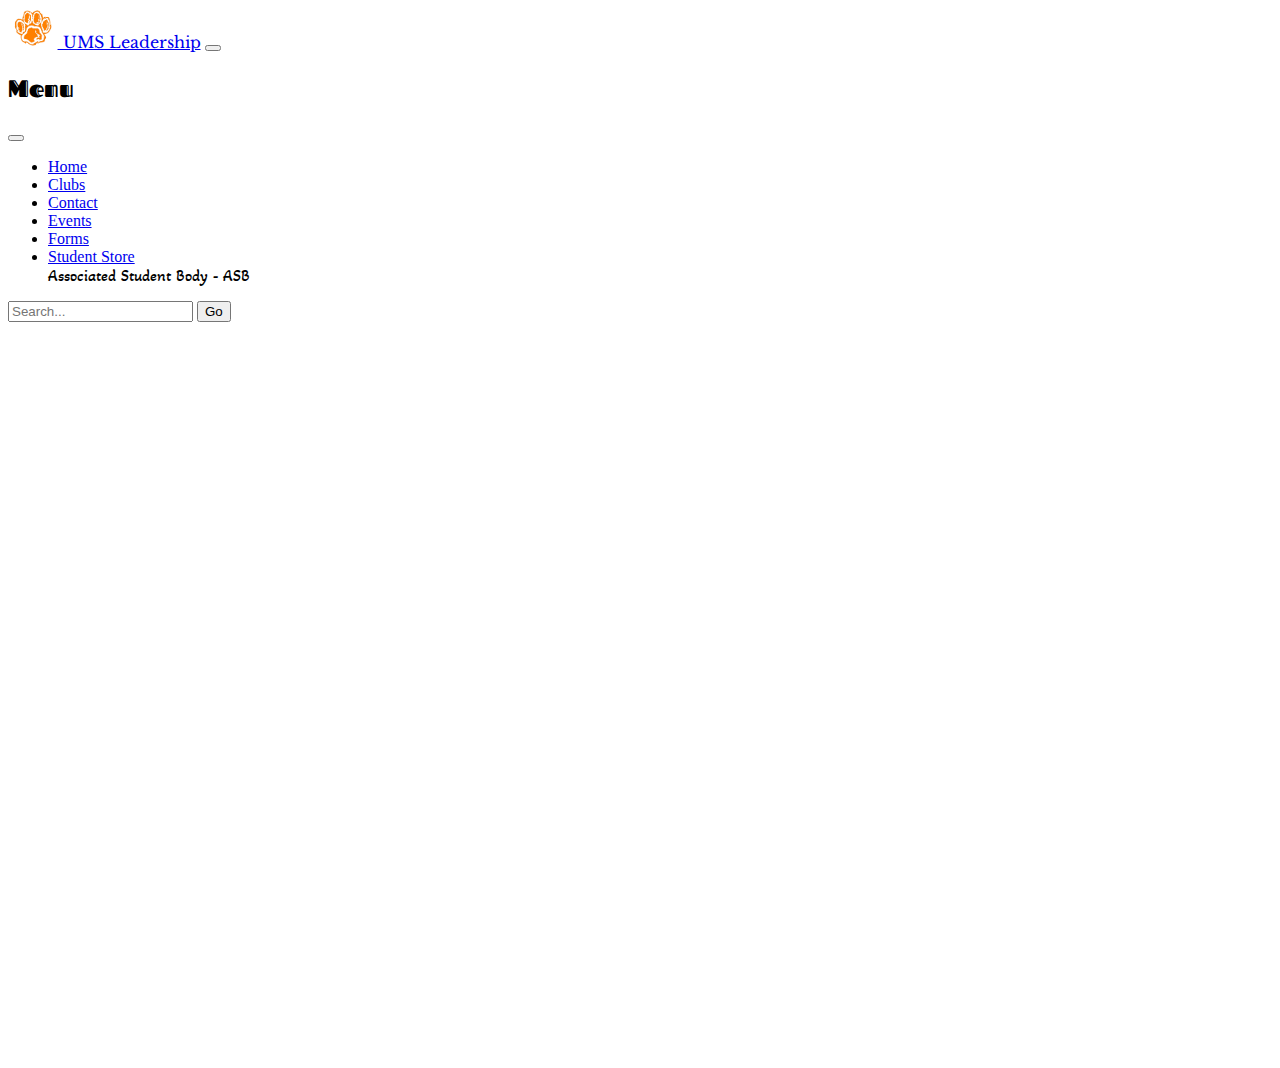
<file: index.html>
<!DOCTYPE html>
<html lang="en">
  <!-- DO NOT CHANGE THE <head> PART -->
  <head>
    <meta charset="UTF-8" />
    <meta name="viewport" content="width=device-width, initial-scale=1.0" />
    <title>UMS Leadership</title>
    <link
      href="https://cdn.jsdelivr.net/npm/bootstrap@5.3.7/dist/css/bootstrap.min.css"
      rel="stylesheet"
      integrity="sha384-LN+7fdVzj6u52u30Kp6M/trliBMCMKTyK833zpbD+pXdCLuTusPj697FH4R/5mcr"
      crossorigin="anonymous"
    />
    <link rel="preconnect" href="https://fonts.googleapis.com" />
    <link rel="preconnect" href="https://fonts.gstatic.com" crossorigin />
    <link
      href="https://fonts.googleapis.com/css2?family=Akaya+Telivigala&family=Fascinate+Inline&family=Libre+Baskerville&display=swap"
      rel="stylesheet"
    />
    <link rel="stylesheet" href="./style.css" />
    <link rel="preconnect" href="./main.js" />
  </head>
  <!-- DO NOT CHANGE THE PART ABOVE -->

  <!-- NAVIGATION BAR CODE -->
  <body>
    <nav
      class="navbar navbar-expand-lg navbar-dark bg-black"
      aria-label="Offcanvas navbar large"
    >
      <!-- TITLE -->
      <div class="container-fluid">
        <a class="nav-link navbar-brand text" href="index.html">
          <img src="./assets/images/UMS-Logo.png" alt="Logo" height="40px" />
          UMS Leadership</a
        >

        <!-- SMOOTHENER + NAVBAR OFFCANVAS (SMALL SCREEN) -->
        <button
          class="navbar-toggler"
          type="button"
          data-bs-toggle="offcanvas"
          data-bs-target="#offcanvasNavbar2"
          aria-controls="offcanvasNavbar2"
          aria-label="Toggle navigation"
        >
          <span class="navbar-toggler-icon"></span>
        </button>
        <div
          class="offcanvas offcanvas-end text-bg-dark"
          tabindex="-1"
          id="offcanvasNavbar2"
          aria-labelledby="offcanvasNavbar2Label"
        >
          <div class="offcanvas-header">
            <!-- NAVBAR OFFCANVAS NAME -->
            <h2 class="fascinate-inline-regular">Menu</h2>
            <button
              type="button"
              class="btn-close btn-close-white"
              data-bs-dismiss="offcanvas"
              aria-label="Close"
            ></button>
          </div>

          <!-- PAGES IN NAVBAR-->
          <!-- change ONLY WHITE text -->
          <div class="offcanvas-body">
            <ul class="navbar-nav justify-content-end flex-grow-1 pe-3">
              <li class="nav-item">
                <a
                  class="nav-link active"
                  aria-current="page"
                  href="./index.html"
                  >Home</a
                >
              </li>
              <li class="nav-item">
                <a class="nav-link" href="./clubs.html">Clubs</a>
              </li>
              <li class="nav-item">
                <a class="nav-link" href="./contact.html">Contact</a>
              </li>
              <li class="nav-item">
                <a class="nav-link" href="./events.html">Events</a>
              </li>
              <li class="nav-item">
                <a class="nav-link" href="./forms.html">Forms</a>
              </li>
              <li class="nav-item">
                <a class="nav-link" href="./store.html">Student Store</a>
              </li>
              <!-- DROPDOWN MENU -->
              <div class="dropdown hover-dropdown">
                <a
                  class="nav-link dropdown-toggle"
                  role="button"
                  data-bs-toggle="dropdown"
                  aria-expanded="false"
                >
                  Associated Student Body - ASB
                </a>
                <!-- ASB OFFICERS -->
                <ul class="dropdown-menu unravel-dropdown">
                  <li>
                    <a class="dropdown-item" href="./officers/dates.html"
                      >ASB Meeting Dates</a
                    >
                  </li>
                  <hr width="80%" style="margin-left: 5%; border:1.25px solid black" />
                  <li>
                    <a class="dropdown-item" href="./officers/officers.html"
                      >President - Melody Hu</a
                    >
                  </li>
                  <li>
                    <a class="dropdown-item" href="./officers/officers.html"
                      >Vice - Evan Yang</a
                    >
                  </li>
                  <hr width="80%" style="margin-left: 5%; border:1.25px solid black" />
                  <li>
                    <a class="dropdown-item" href="./officers/officers.html"
                      >Secretary - Terri Kim</a
                    >
                  </li>
                  <li>
                    <a class="dropdown-item" href="./officers/officers.html"
                      >Treasurer - Pranati Gopakumar</a
                    >
                  </li>
                  <li>
                    <a class="dropdown-item" href="./officers/officers.html"
                      >Activities Commissioner - Eimear M.</a
                    >
                  </li>
                </ul>
              </div>
              

              <!-- SEARCH BAR -->
            </ul>
            <form
              class="position-relative d-flex animation"
              id="searchForm"
              autocomplete="off"
            >
              <input
                class="form-control me-2"
                id="searchInput"
                type="text"
                placeholder="Search..."
              />
              <button class="btn btn-success" type="submit">Go</button>
              <ul
                class="list-group position-absolute w-100 d-none"
                id="searchResults"
                style="top: 100%; z-index: 1050"
              ></ul>
            </form>
          </div>
        </div>
      </div>
    </nav>

    <!-- NAVBAR ABOVE -->





    <!-- SCRIPT CONNECTIONS -->
    <!-- DO NOT CHANGE AT ALL -->
    <script
      src="https://cdn.jsdelivr.net/npm/bootstrap@5.3.7/dist/js/bootstrap.bundle.min.js"
      integrity="sha384-ndDqU0Gzau9qJ1lfW4pNLlhNTkCfHzAVBReH9diLvGRem5+R9g2FzA8ZGN954O5Q"
      crossorigin="anonymous"
    ></script>
    <script src="./main.js"></script>
    <!-- DO NOT CHANGE SRCIPTS ABOVE -->
  </body>
</html>
</file>
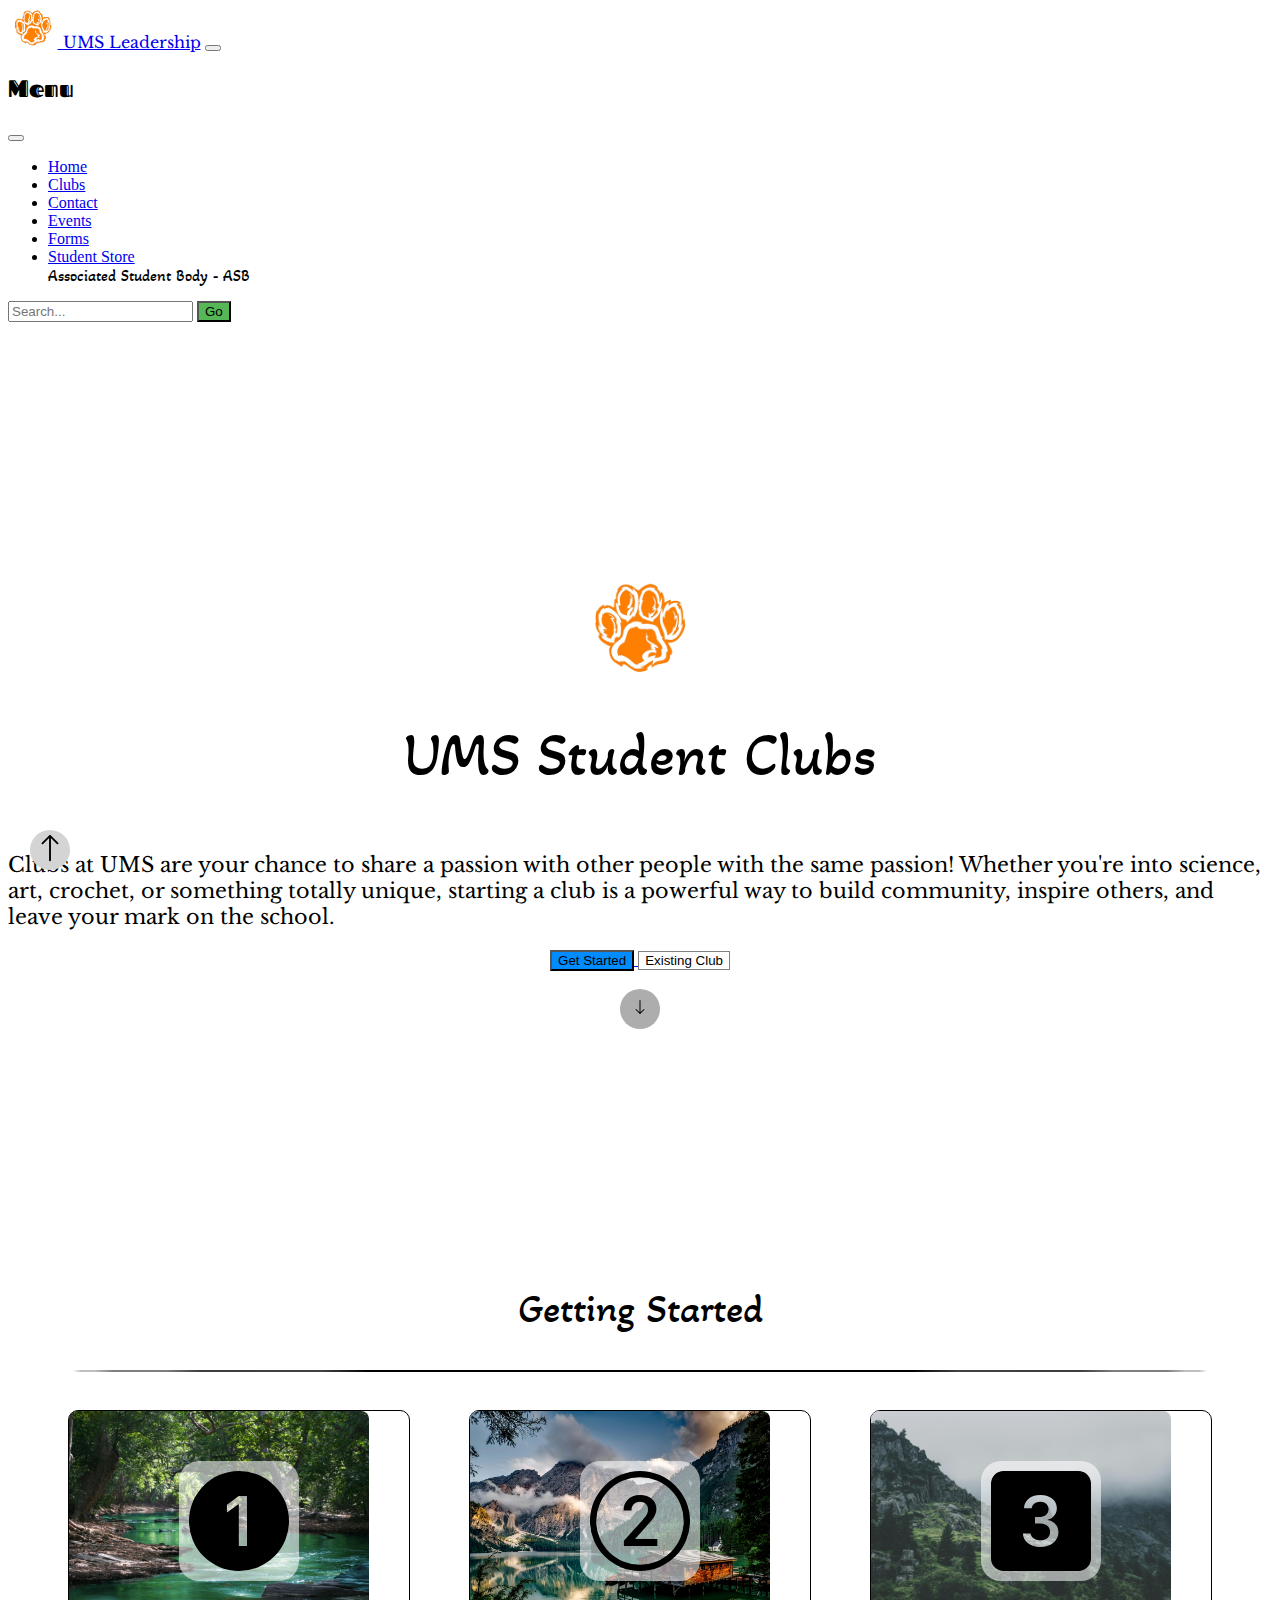
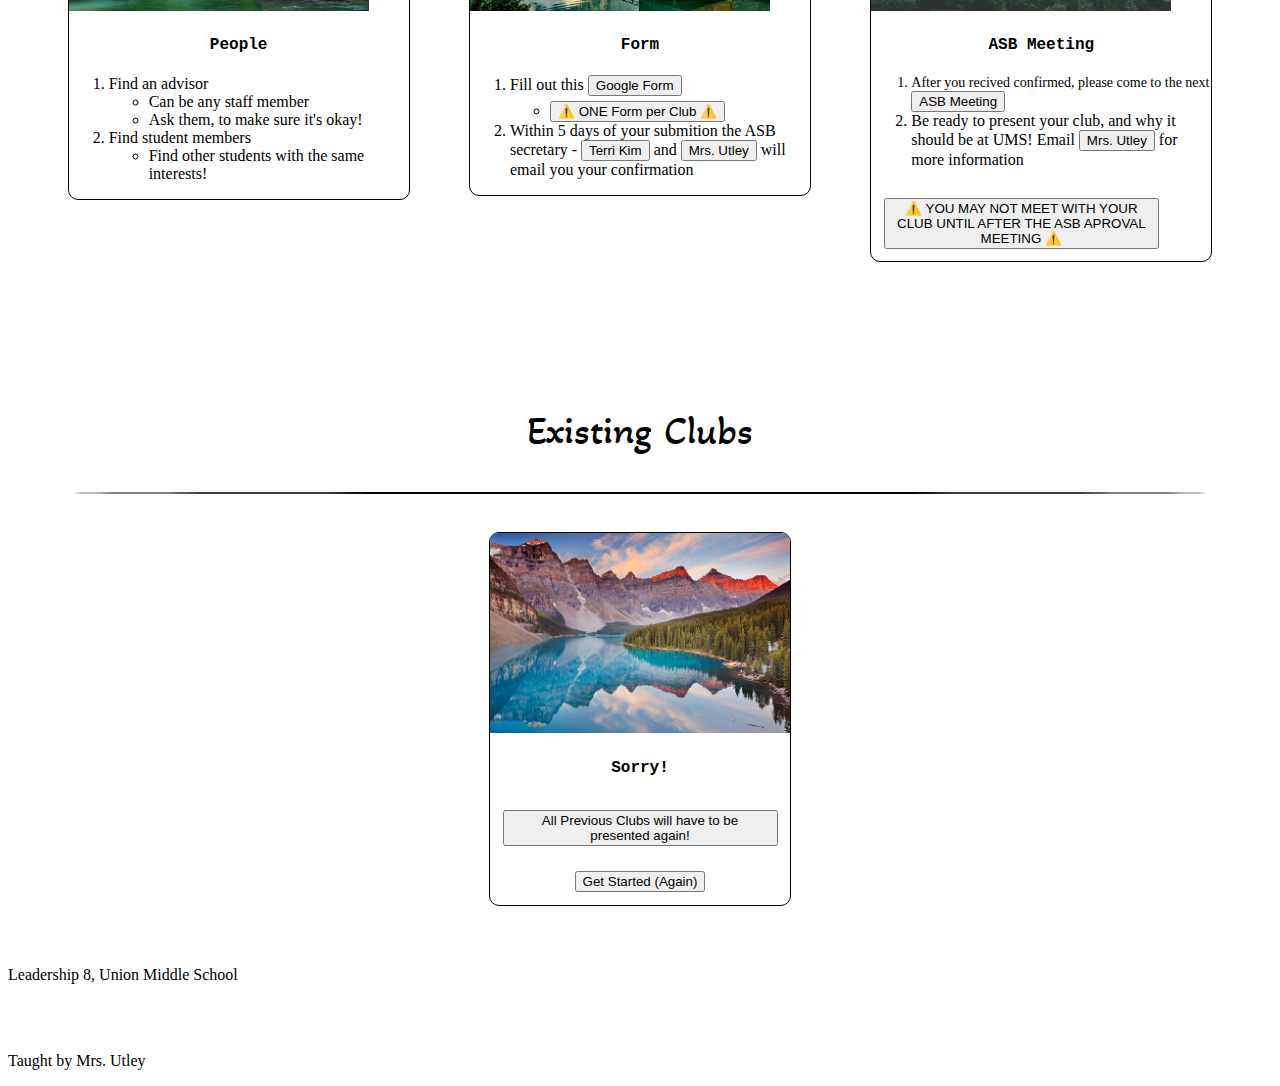
<file: club.html>
<!DOCTYPE html>
<html lang="en" data-bs-theme="light">
  <!-- DO NOT CHANGE THE <head> PART -->
  <head>
    <meta charset="UTF-8" />
    <meta name="viewport" content="width=device-width, initial-scale=1.0" />
    <title>UMS Leadership</title>
    <link
      href="https://cdn.jsdelivr.net/npm/bootstrap@5.3.7/dist/css/bootstrap.min.css"
      rel="stylesheet"
      integrity="sha384-LN+7fdVzj6u52u30Kp6M/trliBMCMKTyK833zpbD+pXdCLuTusPj697FH4R/5mcr"
      crossorigin="anonymous"
    />
    <link rel="preconnect" href="https://fonts.googleapis.com" />
    <link rel="preconnect" href="https://fonts.gstatic.com" crossorigin />
    <link
      href="https://fonts.googleapis.com/css2?family=Akaya+Telivigala&family=Fascinate+Inline&family=Libre+Baskerville&display=swap"
      rel="stylesheet"
    />
    <link
      href="https://fonts.googleapis.com/css2?family=Poiret+One&display=swap"
      rel="stylesheet"
    />
    <link rel="stylesheet" href="./style.css" />
    <link rel="stylesheet" href="./club.css" />
    <link rel="preconnect" href="./main.js" />
  </head>
  <!-- DO NOT CHANGE THE PART ABOVE -->

  <body>
    <!-- NAVIGATION BAR CODE -->
    <nav
      class="navbar navbar-expand-lg navbar-dark bg-black"
      aria-label="Offcanvas navbar large"
      id="top"
    >
      <!-- TITLE -->
      <div class="container-fluid">
        <a class="nav-link navbar-brand text" href="index.html">
          <img src="./assets/images/UMS-Logo.png" alt="Logo" height="40px" />
          UMS Leadership</a
        >

        <!-- SMOOTHENER + NAVBAR OFFCANVAS (SMALL SCREEN) -->
        <button
          class="navbar-toggler"
          type="button"
          data-bs-toggle="offcanvas"
          data-bs-target="#offcanvasNavbar2"
          aria-controls="offcanvasNavbar2"
          aria-label="Toggle navigation"
        >
          <span class="navbar-toggler-icon"></span>
        </button>
        <div
          class="offcanvas offcanvas-end text-bg-dark"
          tabindex="-1"
          id="offcanvasNavbar2"
          aria-labelledby="offcanvasNavbar2Label"
        >
          <div class="offcanvas-header">
            <!-- NAVBAR OFFCANVAS NAME -->
            <h2 class="fascinate-inline-regular">Menu</h2>
            <button
              type="button"
              class="btn-close btn-close-white"
              data-bs-dismiss="offcanvas"
              aria-label="Close"
            ></button>
          </div>

          <!-- PAGES IN NAVBAR-->
          <!-- change ONLY WHITE text -->
          <div class="offcanvas-body">
            <ul class="navbar-nav justify-content-end flex-grow-1 pe-3">
              <li class="nav-item">
                <a
                  class="nav-link"
                  aria-current="page"
                  href="./index.html"
                  >Home</a
                >
              </li>
              <li class="nav-item">
                <a class="nav-link active" href="./club.html">Clubs</a>
              </li>
              <li class="nav-item">
                <a class="nav-link" href="./contact.html">Contact</a>
              </li>
              <li class="nav-item">
                <a class="nav-link" href="./events.html">Events</a>
              </li>
              <li class="nav-item">
                <a class="nav-link" href="./forms.html">Forms</a>
              </li>
              <li class="nav-item">
                <a class="nav-link" href="./store.html">Student Store</a>
              </li>
              <!-- DROPDOWN MENU -->
              <div class="dropdown hover-dropdown">
                <a
                  class="nav-link dropdown-toggle"
                  role="button"
                  data-bs-toggle="dropdown"
                  aria-expanded="false"
                >
                  Associated Student Body - ASB
                </a>
                <!-- ASB OFFICERS -->
                <ul class="dropdown-menu unravel-dropdown">
                  <li>
                    <a class="dropdown-item" href="./officers/dates.html"
                      >ASB Meeting Dates</a
                    >
                  </li>
                  <hr
                    width="80%"
                    style="margin-left: 5%; border: 1.25px solid black"
                  />
                  <li>
                    <a class="dropdown-item" href="./officers/officers.html"
                      >President - Melody Hu</a
                    >
                  </li>
                  <li>
                    <a class="dropdown-item" href="./officers/officers.html"
                      >Vice - Evan Yang</a
                    >
                  </li>
                  <hr
                    width="80%"
                    style="margin-left: 5%; border: 1.25px solid black"
                  />
                  <li>
                    <a class="dropdown-item" href="./officers/officers.html"
                      >Secretary - Terri Kim</a
                    >
                  </li>
                  <li>
                    <a class="dropdown-item" href="./officers/officers.html"
                      >Treasurer - Pranati Gopakumar</a
                    >
                  </li>
                  <li>
                    <a class="dropdown-item" href="./officers/officers.html"
                      >Activities Commissioner - Eimear M.</a
                    >
                  </li>
                </ul>
              </div>

              <!-- SEARCH BAR -->
            </ul>
            <form
              class="position-relative d-flex animation"
              id="searchForm"
              autocomplete="off"
            >
              <input
                class="form-control me-2"
                id="searchInput"
                type="text"
                placeholder="Search..."
              />
              <button class="btn color-primary" type="submit">Go</button>
              <ul
                class="list-group position-absolute w-100 d-none"
                id="searchResults"
                style="top: 100%; z-index: 1050"
              ></ul>
            </form>
          </div>
        </div>
      </div>
    </nav>
    <div class="p-5 text-center bg-body-tertiary rounded-3 flex-center" style="
        height: 100vh;
        border-top: 75px solid
          rgba(var(--bs-tertiary-bg-rgb), var(--bs-bg-opacity)); flex-direction: column" >
      <img src="./assets/images/UMS-Logo.png" height="100px">
      <h1 class="text-body-emphasis dropdown">UMS Student Clubs</h1>
      <p class="col-lg-8 mx-auto fs-5 text-muted text" style="text-wrap: wrap;">
        Clubs at UMS are your chance to share a passion with other people with
        the same passion! Whether you're into science, art, crochet, or
        something totally unique, starting a club is a powerful way to build
        community, inspire others, and leave your mark on the school.
      </p>
      <div class="d-inline-flex gap-2 mb-5">
        <a href="#new">
          <button class="d-inline-flex align-items-center btn btn-primary btn-lg px-4 rounded-pill" type="button" id="change-color-get-started">
            Get Started
          </button>
        </a>
        <a href="#existing">
          <button class="btn btn-outline-secondary btn-lg px-4 rounded-pill" type="button" id="change-color-existing">
          Existing Club
        </button>
        </a>
        
      </div>
      <br>

      <div class="flex-center">
        <div id="down-button" class="flex-center">
          <a href="#new" >
            <img id="arrow-down"  src="./assets/images/arrow-down.svg">
          </a>
        </div>
      </div>
    </div>

    
    
    <div id="new">
      <h3 class="flex-center dropdown">Getting Started</h3>
    <div class="flex-center">
      <hr>
    </div>
      <div class="flex-container">
      
      <div id="new-one">
          <div class="card-clubs">
            <div class="img-background">
              <img src="./assets/images/river.jpg" alt="background-image">
              <div class="img flex-center align-items-center">
                <img src="./assets/images/1.svg" alt="Step 1"/>
              </div>
            </div>
            

            <div class="content-clubs">
              <h4 class="flex-center">People</h4>
              <ol  style="display: flex; flex-direction: column">
                <li>Find an advisor</li>
                <ul>
                  <li>Can be any staff member</li>
                  <li>Ask them, to make sure it's okay!</li>
                </ul>
                <li>Find student members</li>
                <ul>
                  <li>Find other students with the same interests!</li>
                </ul>
              </ol>
            </div>
          </div>
      </div>




      <div id="new-two">
        <div class="card-clubs">
          <div class="img-background">
            <img src="./assets/images/lakehouse.jpg" alt="background-image">
            <div class="img flex-center align-items-center">
              <img src="./assets/images/2.svg" alt="Step 1"/>
            </div>
          </div>
          

          <div class="content-clubs">
            <h4 class="flex-center">Form</h4>
            <ol  style="display: flex; flex-direction: column">
              <li>Fill out this <a href="https://docs.google.com/forms/d/e/1FAIpQLSdNvyVz3zUJxuY5MB3AEllse2vVVeGGvYl3db2G6E0MRqqT8Q/viewform" target="_blank"><button class="btn btn-info" style="margin-bottom: 5px;">Google Form</button></a></li>
              <ul>
                <li><button class="btn btn-danger">⚠️ ONE Form per Club ⚠️</button></li>
              </ul>
              <li>Within 5 days of your submition the ASB secretary - <a href="mailto:83690@uniosnd.org" target="_blank"><button class="btn btn-success">Terri Kim</button></a> and <a href="mailto:utleyk@unionsd.org" target="_blank"><button class="btn btn-warning">Mrs. Utley</button></a> will email you your confirmation</li>
            </ol>
          </div>
        </div>
    </div>




    <div id="new-three">
      <div class="card-clubs">
        <div class="img-background">
          <img src="./assets/images/mountains.jpg" alt="background-image">
          <div class="img flex-center align-items-center">
            <img src="./assets/images/3.svg" alt="Step 1"/>
          </div>
        </div>
        

        <div class="content-clubs">
          <h4 class="flex-center">ASB Meeting</h4>
          <ol  style="display: flex; flex-direction: column">
            <li style="font-size: 14px">After you recived confirmed, please come to the next  <a href="./officers/dates.html"><button class="btn btn-primary">ASB Meeting</button></a></li>
            <li>Be ready to present your club, and why it should be at UMS! Email <a href="mailto:utleyk@unionsd.org" target="_blank"><button class="btn btn-warning">Mrs. Utley</button></a> for more information</li>
            
          </ol>
          <button class="btn btn-danger nomeetbtn">⚠️ YOU MAY NOT MEET WITH YOUR CLUB UNTIL AFTER THE ASB APROVAL MEETING ⚠️</button>
        </div>
      </div>
    </div>
    </div>
    <br>
    <br>
    <br>
    </div>
    


    
    <div id="existing">
      <h3 class="flex-center dropdown">Existing Clubs</h3>
    <div class="flex-center">
      <hr>
    </div>
      <div class="flex-container">
        <div id="new-one">
          <div class="card-clubs">
            <div class="img-background">
              <img src="./assets/images/canyon.jpg" alt="background-image">
              <div class="img flex-center align-items-center">
              </div>
            </div>
            

            <div class="content-clubs flex-center" style="display: flex; flex-direction: column;">
              <h4 class="flex-center">Sorry!</h4>
              <button class="btn btn-danger nomeetbtn" style=" overflow-wrap: wrap;">All Previous Clubs will have to be presented again! </button>
              <a href="#new"><button class="btn btn-success nomeetbtn">Get Started (Again)</button></a>
            </div>
          </div>
      </div>
      </div>
    </div>




   














    <style>
      .up-button {
        width: 40px;
        height: 40px;
        background-color: rgb(212, 212, 212);
        display: flex;
        justify-content: center;
        align-items: center;
        border-radius: 50%;
        transition: all 0.5s ease;
      }

      .up-button:hover {
        width: 40px;
        height: 40px;
        background-color: rgb(52, 126, 238);
        display: flex;
        justify-content: center;
        align-items: center;
        border-radius: 50%;
      }

      .relative {
        position: relative;
        left: 5px;
        bottom: 5px;
      }

      .fixed {
        position: fixed;
        left: 30px;
        bottom: 30px;
      }

      html {
        scroll-behavior: smooth;
      }
    </style>
    <div class="relative">
      <div class="fixed">
        <div class="up-button">
          <a href="#top"
            ><img src="./assets/images/arrow-up.svg" height="30px"
          /></a>
        </div>
      </div>
    </div>

    <!-- FOOTER SECTION -->
    <!-- CONNECTED TO FOOTER.HTML CODE -->
    <div class="container background">
      <footer
        class="d-flex flex-wrap justify-content-between align-items-center py-3 my-4 border-top"
      >
        <p class="col-md-4 mb-0 text-body-secondary">
          Leadership 8, Union Middle School
        </p>
        <a
          href="/"
          class="col-md-4 d-flex align-items-center justify-content-center mb-3 mb-md-0 me-md-auto link-body-emphasis text-decoration-none"
          aria-label="Bootstrap"
        >
          <svg class="bi me-2" width="40" height="32" aria-hidden="true">
            <use xlink:href="#bootstrap"></use>
          </svg>
        </a>
        <p>Taught by Mrs. Utley</p>
      </footer>
    </div>

    <!-- SCRIPT CONNECTIONS -->
    <!-- DO NOT CHANGE AT ALL -->
    <script
      src="https://cdn.jsdelivr.net/npm/bootstrap@5.3.7/dist/js/bootstrap.bundle.min.js"
      integrity="sha384-ndDqU0Gzau9qJ1lfW4pNLlhNTkCfHzAVBReH9diLvGRem5+R9g2FzA8ZGN954O5Q"
      crossorigin="anonymous"
    ></script>
    <script src="./main.js"></script>
    <!-- DO NOT CHANGE SRCIPTS ABOVE -->
  </body>
</html>
</file>
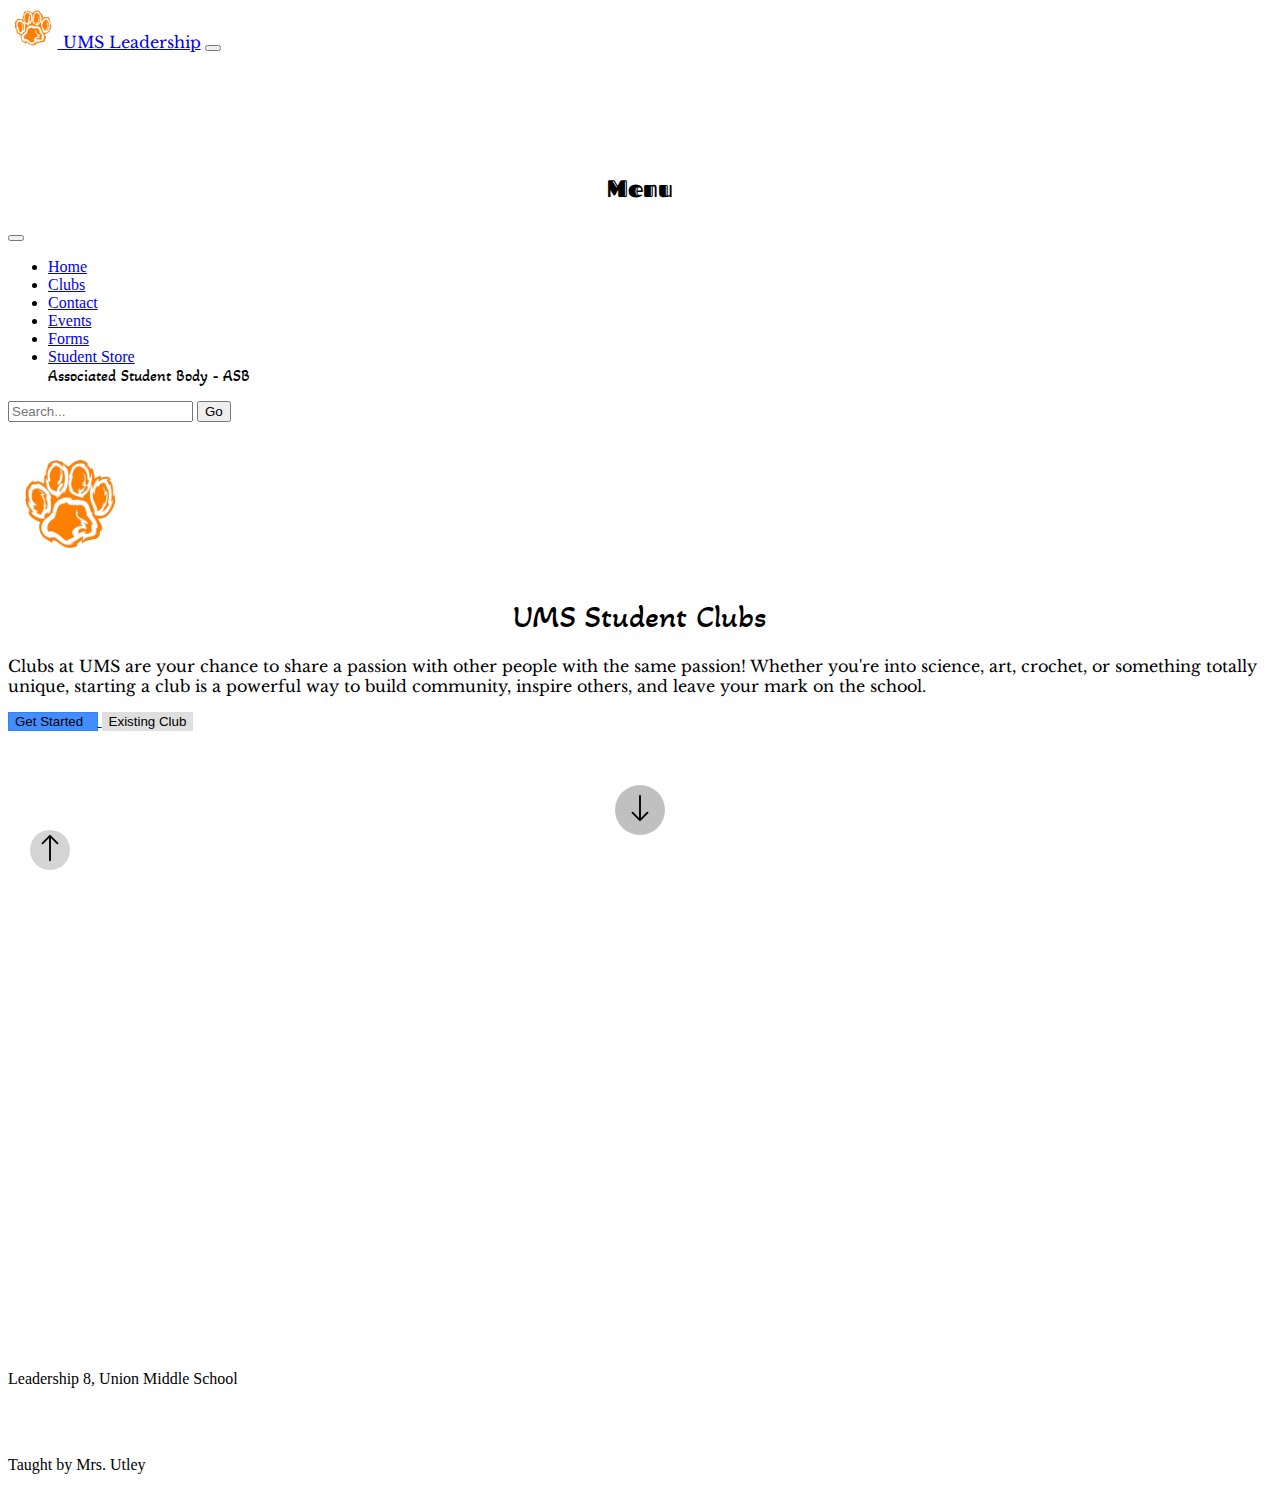
<file: clubs.html>
<!DOCTYPE html>
<html lang="en">
  <!-- DO NOT CHANGE THE <head> PART -->
  <head>
    <meta charset="UTF-8" />
    <meta name="viewport" content="width=device-width, initial-scale=1.0" />
    <title>UMS Leadership - Clubs</title>
    <link
      href="https://cdn.jsdelivr.net/npm/bootstrap@5.3.7/dist/css/bootstrap.min.css"
      rel="stylesheet"
      integrity="sha384-LN+7fdVzj6u52u30Kp6M/trliBMCMKTyK833zpbD+pXdCLuTusPj697FH4R/5mcr"
      crossorigin="anonymous"
    />
    <link rel="preconnect" href="https://fonts.googleapis.com" />
    <link rel="preconnect" href="https://fonts.gstatic.com" crossorigin />
    <link
      href="https://fonts.googleapis.com/css2?family=Akaya+Telivigala&family=Fascinate+Inline&family=Libre+Baskerville&display=swap"
      rel="stylesheet"
    />
    <link rel="stylesheet" href="./style.css" />
    <link rel="stylesheet" href="./clubs.css" />
    <link rel="preconnect" href="./main.js" />
  </head>
  <!-- DO NOT CHANGE THE PART ABOVE -->

  <!-- NAVIGATION BAR CODE -->
  <body>
    <nav
      class="navbar navbar-expand-lg navbar-dark bg-black"
      aria-label="Offcanvas navbar large"
    >
      <!-- TITLE -->
      <div class="container-fluid">
        <a class="nav-link navbar-brand text" href="index.html">
          <img src="./assets/images/UMS-Logo.png" alt="Logo" height="40px" />
          UMS Leadership</a
        >

        <!-- SMOOTHENER + NAVBAR OFFCANVAS (SMALL SCREEN) -->
        <button
          class="navbar-toggler"
          type="button"
          data-bs-toggle="offcanvas"
          data-bs-target="#offcanvasNavbar2"
          aria-controls="offcanvasNavbar2"
          aria-label="Toggle navigation"
        >
          <span class="navbar-toggler-icon"></span>
        </button>
        <div
          class="offcanvas offcanvas-end text-bg-dark"
          tabindex="-1"
          id="offcanvasNavbar2"
          aria-labelledby="offcanvasNavbar2Label"
        >
          <div class="offcanvas-header">
            <!-- NAVBAR OFFCANVAS NAME -->
            <h2 class="fascinate-inline-regular">Menu</h2>
            <button
              type="button"
              class="btn-close btn-close-white"
              data-bs-dismiss="offcanvas"
              aria-label="Close"
            ></button>
          </div>

          <!-- PAGES IN NAVBAR-->
          <!-- change ONLY WHITE text -->
          <div class="offcanvas-body">
            <ul class="navbar-nav justify-content-end flex-grow-1 pe-3">
              <li class="nav-item">
                <a class="nav-link" aria-current="page" href="./index.html"
                  >Home</a
                >
              </li>
              <li class="nav-item">
                <a class="nav-link active" href="./clubs.html">Clubs</a>
              </li>
              <li class="nav-item">
                <a class="nav-link" href="./contact.html">Contact</a>
              </li>
              <li class="nav-item">
                <a class="nav-link" href="./events.html">Events</a>
              </li>
              <li class="nav-item">
                <a class="nav-link" href="./forms.html">Forms</a>
              </li>
              <li class="nav-item">
                <a class="nav-link" href="./store.html">Student Store</a>
              </li>
              <!-- DROPDOWN MENU -->
              <div class="dropdown hover-dropdown">
                <a
                  class="nav-link dropdown-toggle"
                  role="button"
                  data-bs-toggle="dropdown"
                  aria-expanded="false"
                >
                  Associated Student Body - ASB
                </a>
                <!-- ASB OFFICERS -->
                <ul class="dropdown-menu unravel-dropdown">
                  <li>
                    <a class="dropdown-item" href="./officers/dates.html"
                      >ASB Meeting Dates</a
                    >
                  </li>
                  <hr
                    width="80%"
                    style="margin-left: 5%; border: 1.25px solid black"
                  />
                  <li>
                    <a class="dropdown-item" href="./officers/officers.html"
                      >President - Melody Hu</a
                    >
                  </li>
                  <li>
                    <a class="dropdown-item" href="./officers/officers.html"
                      >Vice - Evan Yang</a
                    >
                  </li>
                  <hr
                    width="80%"
                    style="margin-left: 5%; border: 1.25px solid black"
                  />
                  <li>
                    <a class="dropdown-item" href="./officers/officers.html"
                      >Secretary - Terri Kim</a
                    >
                  </li>
                  <li>
                    <a class="dropdown-item" href="./officers/officers.html"
                      >Treasurer - Pranati Gopakumar</a
                    >
                  </li>
                  <li>
                    <a class="dropdown-item" href="./officers/officers.html"
                      >Activities Commissioner - Eimear M.</a
                    >
                  </li>
                </ul>
              </div>

              <!-- SEARCH BAR -->
            </ul>
            <form
              class="position-relative d-flex animation"
              id="searchForm"
              autocomplete="off"
            >
              <input
                class="form-control me-2"
                id="searchInput"
                type="text"
                placeholder="Search..."
              />
              <button class="btn btn-success" type="submit">Go</button>
              <ul
                class="list-group position-absolute w-100 d-none"
                id="searchResults"
                style="top: 100%; z-index: 1050"
              ></ul>
            </form>
          </div>
        </div>
      </div>
    </nav>

    <!-- NAVBAR ABOVE -->

    <!-- HEADER -->
    <div
      class="p-5 text-center bg-body-tertiary rounded-3"
      style="
        height: 100vh;
        border-top: 75px solid
          rgba(var(--bs-tertiary-bg-rgb), var(--bs-bg-opacity));
      "
    >
      <img src="./assets/images/UMS-Logo.png" height="100px" />
      <h1 class="text-body-emphasis dropdown">UMS Student Clubs</h1>
      <p class="col-lg-8 mx-auto fs-5 text-muted text">
        Clubs at UMS are your chance to share a passion with other people with
        the same passion! Whether you're into science, art, crochet, or
        something totally unique, starting a club is a powerful way to build
        community, inspire others, and leave your mark on the school.
      </p>
      <div class="d-inline-flex gap-2 mb-5">
        <a href="#new">
          <button
            class="d-inline-flex align-items-center btn btn-primary btn-lg px-4 rounded-pill animation-hover"
            type="button"
          >
            Get Started&nbsp;&nbsp;
          </button>
        </a>
        <a href="#existing">
          <button
          class="btn btn-outline-secondary btn-lg px-4 rounded-pill existing-hover"
          type="button"
        >
          Existing Club
        </button>
        </a>
        
      </div>
      <br />
      <br />
      <br />
      <div class="flex-center-outline">
        <div id="down-button">
          <a href="#new">
            <img id="button-down-header" src="./assets/images/arrow-down.svg" />
          </a>
        </div>
      </div>
    </div>



    
    <!-- NEW CLUBS INFO -->

    <div id="new">

    </div>

    <div id="existing">

    </div>



    <!-- <div class="block d-inline-block">
      <div id="new" class="flex-wrap" style="margin: 100px 0px 130px 0px;">
        <h2 class="dropdown">Get Started - Creating A New Club</h2>
        <div class="flex-center-outline"><hr /></div>
        <div class="flex-center-outline">
          <div class="card animation styling">
            <img src="./assets/images/lakehouse.jpg" class="start-img" />
            <div class="shaded-box">
              <img src="./assets/images/1.svg" class="card-img-top" alt="..." />
            </div>
            <div class="card-body">
              <h5 class="card-title">Establish</h5>
              <ol>
                <li>Find a few students with the same interests</li>
                <ul>
                  <li>Students are required inside a club!</li>
                </ul>
                <li>Find an Advisor</li>
                <ul>
                  <li>Any <a href="https://unionms.unionsd.org/teams-staff" target="_blank"><button class="btn-custom">Staff Member</button></a></li>
                  <li>Make Sure they Agree to supervise </li>
                </ul>
              </ol>
            </div>
          </div>
          

          <div class="card animation styling">
            
            <img src="./assets/images/yosemite.jpg" class="start-img" />
            <div class="shaded-box">
              <img src="./assets/images/2.svg" class="card-img-top" alt="..." />
            </div>
            <div class="card-body">
              <h5 class="card-title">Google Form</h5>
              <ol style="font-size: 12.75px;">
                <li>Complete the Google Form</li>
                <ol>
                  <li>You will be emailed by 
                    <a href="mailto:83690@unionsd.org" target="_blank"><button class="btn btn-outline-success btn-sm" style="margin-bottom: 3px;">Terri K.</button></a> - Secretary,
                    and
                    <a href="mailto:utleyk@unionsd.org" target="_blank"><button class="btn btn-outline-success btn-sm">Mrs. Utley</button></a>
                    within 5 days of a form submition. 
                  </li>
                  <li>You MUST recive this email to continue</li>
                </ol>
              </ol>
              <a href="https://docs.google.com/forms/d/e/1FAIpQLSdNvyVz3zUJxuY5MB3AEllse2vVVeGGvYl3db2G6E0MRqqT8Q/viewform" target="_blank" class="flex-center-outline"><button class="btn btn-warning btn-lg">Google Form</button></a>
            </div>
          </div>

          <div class="card animation styling">
            <img src="./assets/images/mountains.jpg" class="start-img" />
            <div class="shaded-box">
              <img src="./assets/images/3.svg" class="card-img-top" alt="..." />
            </div>
            <div class="card-body">
              <h5 class="card-title">ASB Meeting</h5>
              <ol style="font-size: 12px;">
                <li>Come to the next <a href="./officers/dates.html"><button class="btn btn-info btn-sm">ASB Meeting</button></a> after you have recived your email</li>
                <li>You are required to PRESENT to the WHOLE board. ASB will vote to approve your club.</li>
                <button class="btn btn-danger">You CANNOT meet with your club until approved at a meeting</button>
              </ol>
            </div>
          </div>
        </div>
      </div>


    </div>
      <div id="existing" class="flex-wrap">
        <h2 class="dropdown">Existing Clubs</h2>
        <div class="flex-center-outline"><hr /></div>
        <div class="flex-center-outline">
          <div class="card animation styling">
            <img src="./assets/images/river.jpg" class="start-img" />
            <div class="card-body">
              <h5 class="card-title">Recreate</h5>
              <p style="text-align: center;">
                <button class="btn btn-danger btn-lg">Sorry!</button><br>
                All clubs will have to restart! Clubs that existed last year will have to be recreated, and represented.
              </p>
              <a href="#new" class="flex-center-outline"><button class="btn btn-lg btn-outline-danger">Create New</button></a>
            </div>
          </div>

        </div>
      </div> -->
    
    





    <style>
      .up-button{
        width: 40px;
        height: 40px;
        background-color: rgb(212, 212, 212);
        display: flex;
        justify-content: center;
        align-items: center;
        border-radius: 50%;
        transition: all 0.5s ease
      }
  
      .up-button:hover{
        width: 40px;
        height: 40px;
        background-color: rgb(52, 126, 238);
        display: flex;
        justify-content: center;
        align-items: center;
        border-radius: 50%;
      }
  
      .relative{
        position: relative;
        left: 5px;
        bottom: 5px;
      }
  
      .fixed{
        position: fixed;
        left: 30px;
        bottom: 30px;
      }
  
      html{
        scroll-behavior: smooth;
      }
    </style>
    <div class="relative">
      <div class="fixed">
        <div class="up-button">
          <a href="#top"><img src="./assets/images/arrow-up.svg" height="30px"/></a>
        </div>
      </div>
    </div> 





    <!-- FOOTER SECTION -->
    <!-- CONNECTED TO FOOTER.HTML CODE -->
    <link
      href="https://cdn.jsdelivr.net/npm/bootstrap@5.3.7/dist/css/bootstrap.min.css"
      rel="stylesheet"
      integrity="sha384-LN+7fdVzj6u52u30Kp6M/trliBMCMKTyK833zpbD+pXdCLuTusPj697FH4R/5mcr"
      crossorigin="anonymous"
    />
    <div class="container background">
      <footer
        class="d-flex flex-wrap justify-content-between align-items-center py-3 my-4 border-top"
      >
        <p class="col-md-4 mb-0 text-body-secondary">
          Leadership 8, Union Middle School
        </p>
        <a
          href="/"
          class="col-md-4 d-flex align-items-center justify-content-center mb-3 mb-md-0 me-md-auto link-body-emphasis text-decoration-none"
          aria-label="Bootstrap"
        >
          <svg class="bi me-2" width="40" height="32" aria-hidden="true">
            <use xlink:href="#bootstrap"></use>
          </svg>
        </a>
        <p>Taught by Mrs. Utley</p>
      </footer>
    </div>

    <!-- SCRIPT CONNECTIONS -->
    <!-- DO NOT CHANGE AT ALL -->
    <script
      src="https://cdn.jsdelivr.net/npm/bootstrap@5.3.7/dist/js/bootstrap.bundle.min.js"
      integrity="sha384-ndDqU0Gzau9qJ1lfW4pNLlhNTkCfHzAVBReH9diLvGRem5+R9g2FzA8ZGN954O5Q"
      crossorigin="anonymous"
    ></script>
    <script src="./main.js"></script>
    <!-- DO NOT CHANGE SRCIPTS ABOVE -->
  </body>
</html>
</file>
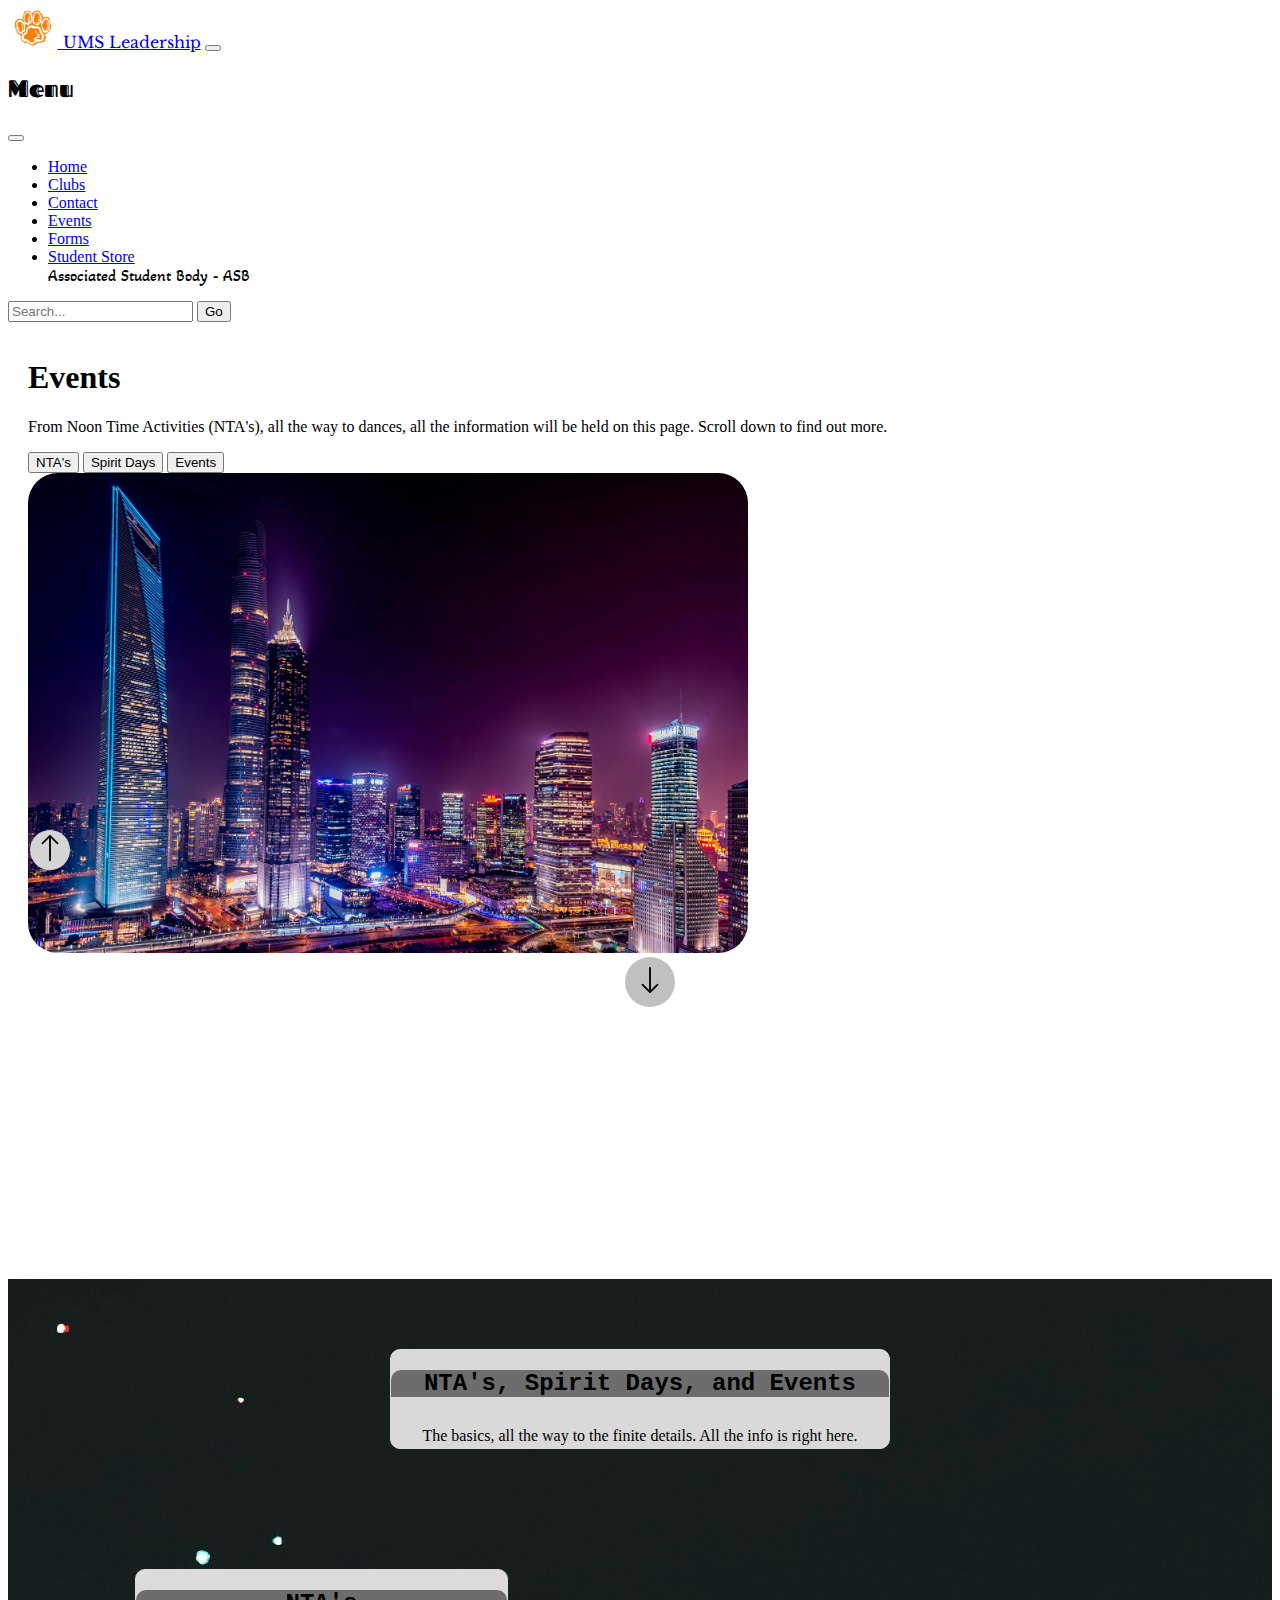
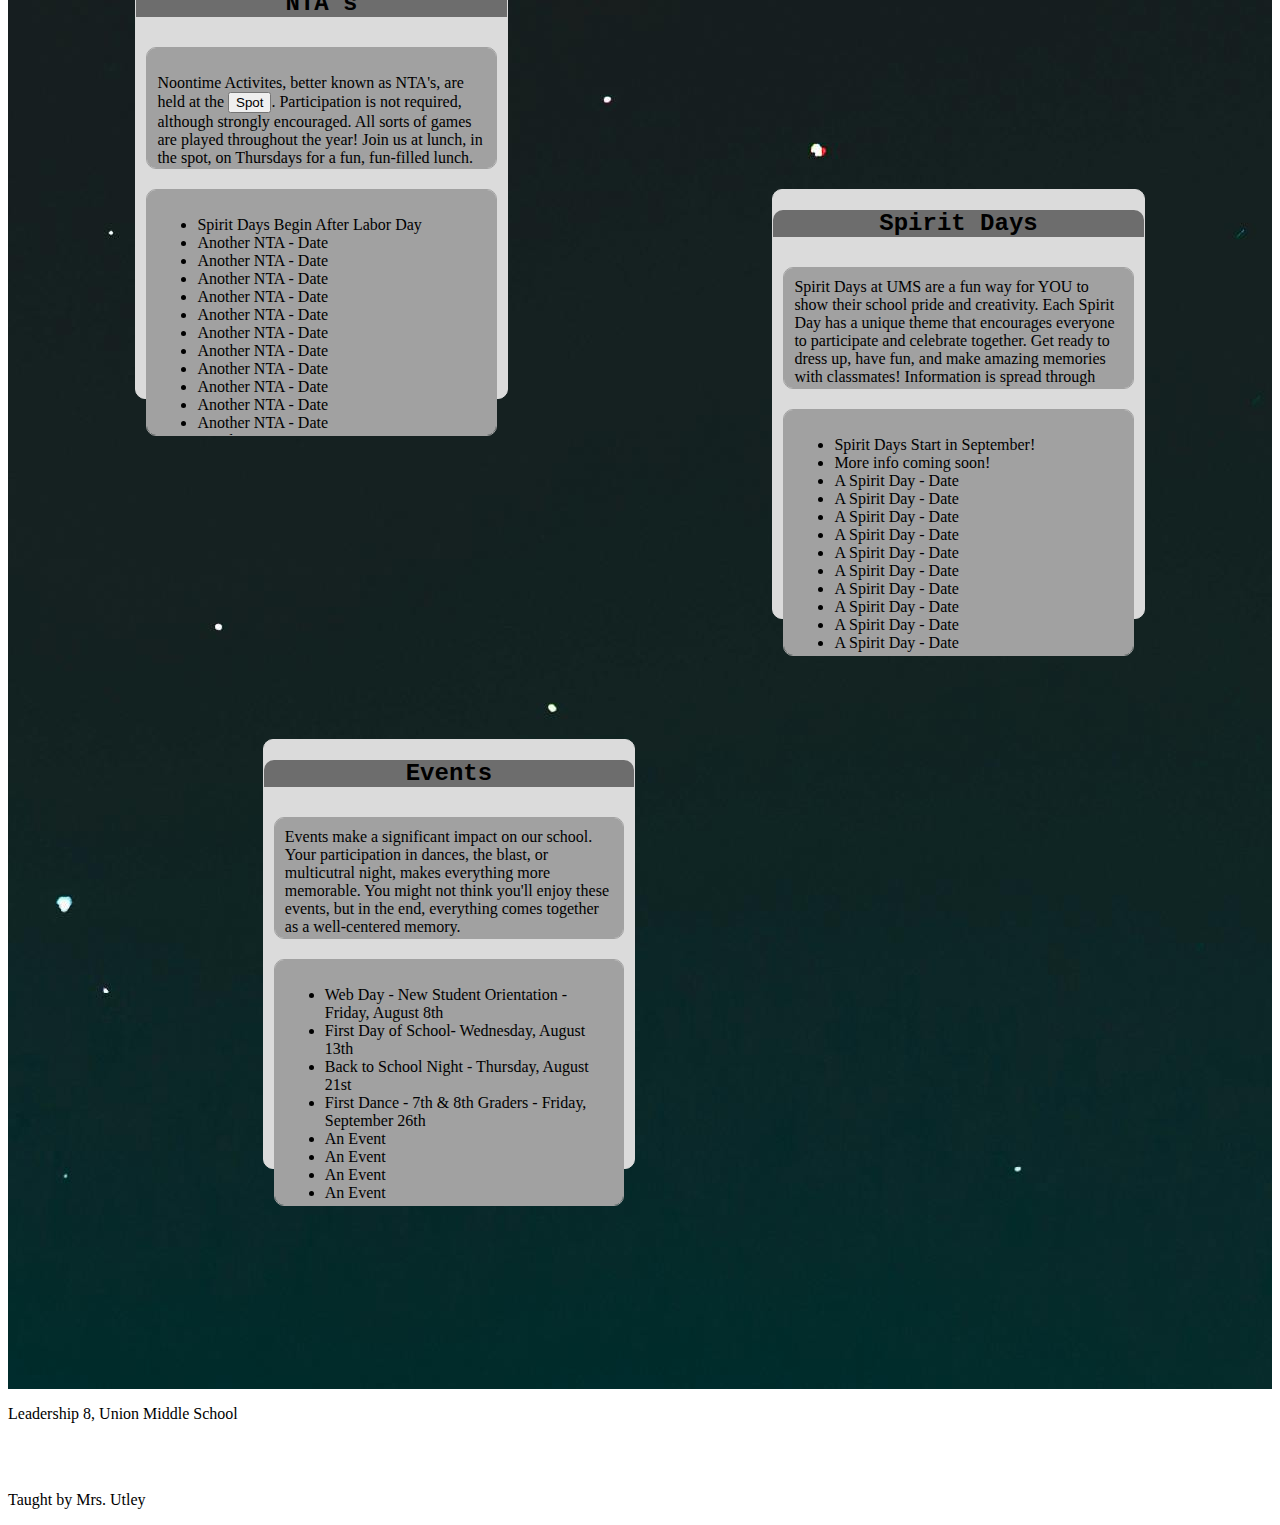
<file: events.html>
<!DOCTYPE html>
<html lang="en">
  <!-- DO NOT CHANGE THE <head> PART -->
  <head>
    <meta charset="UTF-8" />
    <meta name="viewport" content="width=device-width, initial-scale=1.0" />
    <title>UMS Leadership - Events</title>
    <link
      href="https://cdn.jsdelivr.net/npm/bootstrap@5.3.7/dist/css/bootstrap.min.css"
      rel="stylesheet"
      integrity="sha384-LN+7fdVzj6u52u30Kp6M/trliBMCMKTyK833zpbD+pXdCLuTusPj697FH4R/5mcr"
      crossorigin="anonymous"
    />
    <link rel="preconnect" href="https://fonts.googleapis.com" />
    <link rel="preconnect" href="https://fonts.gstatic.com" crossorigin />
    <link
      href="https://fonts.googleapis.com/css2?family=Akaya+Telivigala&family=Fascinate+Inline&family=Libre+Baskerville&display=swap"
      rel="stylesheet"
    />
    <link rel="stylesheet" href="./style.css" />
    <link rel="stylesheet" href="./events.css" />
    <link rel="preconnect" href="./main.js" />
  </head>
  <!-- DO NOT CHANGE THE PART ABOVE -->

  <!-- NAVIGATION BAR CODE -->
  <body>
    <nav
      class="navbar navbar-expand-lg navbar-dark bg-black"
      aria-label="Offcanvas navbar large"
    >
      <!-- TITLE -->
      <div class="container-fluid">
        <a class="nav-link navbar-brand text" href="index.html">
          <img src="./assets/images/UMS-Logo.png" alt="Logo" height="40px" />
          UMS Leadership</a
        >

        <!-- SMOOTHENER + NAVBAR OFFCANVAS (SMALL SCREEN) -->
        <button
          class="navbar-toggler"
          type="button"
          data-bs-toggle="offcanvas"
          data-bs-target="#offcanvasNavbar2"
          aria-controls="offcanvasNavbar2"
          aria-label="Toggle navigation"
        >
          <span class="navbar-toggler-icon"></span>
        </button>
        <div
          class="offcanvas offcanvas-end text-bg-dark"
          tabindex="-1"
          id="offcanvasNavbar2"
          aria-labelledby="offcanvasNavbar2Label"
        >
          <div class="offcanvas-header">
            <!-- NAVBAR OFFCANVAS NAME -->
            <h2 class="fascinate-inline-regular">Menu</h2>
            <button
              type="button"
              class="btn-close btn-close-white"
              data-bs-dismiss="offcanvas"
              aria-label="Close"
            ></button>
          </div>

          <!-- PAGES IN NAVBAR-->
          <!-- change ONLY WHITE text -->
          <div class="offcanvas-body">
            <ul class="navbar-nav justify-content-end flex-grow-1 pe-3">
              <li class="nav-item">
                <a class="nav-link" aria-current="page" href="./index.html"
                  >Home</a
                >
              </li>
              <li class="nav-item">
                <a class="nav-link" href="./club.html">Clubs</a>
              </li>
              <li class="nav-item">
                <a class="nav-link" href="./contact.html">Contact</a>
              </li>
              <li class="nav-item">
                <a class="nav-link active" href="./events.html">Events</a>
              </li>
              <li class="nav-item">
                <a class="nav-link" href="./forms.html">Forms</a>
              </li>
              <li class="nav-item">
                <a class="nav-link" href="./store.html">Student Store</a>
              </li>
              <!-- DROPDOWN MENU -->
              <div class="dropdown hover-dropdown">
                <a
                  class="nav-link dropdown-toggle"
                  role="button"
                  data-bs-toggle="dropdown"
                  aria-expanded="false"
                >
                  Associated Student Body - ASB
                </a>
                <!-- ASB OFFICERS -->
                <ul class="dropdown-menu unravel-dropdown">
                  <li>
                    <a class="dropdown-item" href="./officers/dates.html"
                      >ASB Meeting Dates</a
                    >
                  </li>
                  <hr
                    width="80%"
                    style="margin-left: 5%; border: 1.25px solid black"
                  />
                  <li>
                    <a class="dropdown-item" href="./officers/officers.html"
                      >President - Melody Hu</a
                    >
                  </li>
                  <li>
                    <a class="dropdown-item" href="./officers/officers.html"
                      >Vice - Evan Yang</a
                    >
                  </li>
                  <hr
                    width="80%"
                    style="margin-left: 5%; border: 1.25px solid black"
                  />
                  <li>
                    <a class="dropdown-item" href="./officers/officers.html"
                      >Secretary - Terri Kim</a
                    >
                  </li>
                  <li>
                    <a class="dropdown-item" href="./officers/officers.html"
                      >Treasurer - Pranati Gopakumar</a
                    >
                  </li>
                  <li>
                    <a class="dropdown-item" href="./officers/officers.html"
                      >Activities Commissioner - Eimear M.</a
                    >
                  </li>
                </ul>
              </div>

              <!-- SEARCH BAR -->
            </ul>
            <form
              class="position-relative d-flex animation"
              id="searchForm"
              autocomplete="off"
            >
              <input
                class="form-control me-2"
                id="searchInput"
                type="text"
                placeholder="Search..."
              />
              <button class="btn btn-success" type="submit">Go</button>
              <ul
                class="list-group position-absolute w-100 d-none"
                id="searchResults"
                style="top: 100%; z-index: 1050"
              ></ul>
            </form>
          </div>
        </div>
      </div>
    </nav>

    <!-- NAVBAR ABOVE -->

    <!-- HEADER -->
    <div
      class="row align-items-center rounded-3 border shadow-lg"
      style="height: 100vh; padding: 0px 0px 20px 20px"
    >
      <div class="col-lg-7 p-3 p-lg-5 pt-lg-3">
        <h1 class="display-4 fw-bold lh-1 text-body-emphasis">Events</h1>
        <p class="lead">
          From Noon Time Activities (NTA's), all the way to dances, all the
          information will be held on this page. Scroll down to find out more.
        </p>
        <div
          class="d-grid gap-2 d-md-flex justify-content-md-start mb-4 mb-lg-3"
        >
          <a href="#nta"
            ><button class="btn btn-primary btn-lg">NTA's</button></a
          >
          <a href="#spirit"
            ><button class="btn btn-success btn-lg">Spirit Days</button></a
          >
          <a href="#events"
            ><button class="btn btn-warning btn-lg">Events</button></a
          >
        </div>
      </div>
      <div class="col-lg-4 offset-lg-1 p-0 overflow-hidden shadow-lg">
        <img
          class="rounded-lg-3"
          src="./assets/images/city.jpg"
          alt="City Picture"
          width="720"
          style="border-radius: 30px; border-color: #d4d4d4"
        />
      </div>

      <div class="flex-center-outline">
        <div id="down-button">
          <a href="#content">
            <img id="button-down-header" src="./assets/images/arrow-down.svg" />
          </a>
        </div>
      </div>
    </div>

    <!-- GRID + EVENTS -->
    <div class="grid-container" id="content">
      <div class="grid-item" id="header">
        <header>
          <h2>NTA's, Spirit Days, and Events</h2>
        </header>
        <text>
          <p style="text-align: center">
            The basics, all the way to the finite details. All the info is right
            here.
          </p>
        </text>
      </div>

      <div class="grid-item" id="nta">
        <header>
          <h2>NTA's</h2>
        </header>
        <text>
          <div class="info-box">
            <p>
              Noontime Activites, better known as NTA's, are held at the
              <a
                href="https://www.google.com/maps/@37.2424893,-121.9346008,88m/data=!3m1!1e3?entry=ttu&g_ep=EgoyMDI1MDYyMy4yIKXMDSoASAFQAw%3D%3D"
                target="_blank"
                ><button class="btn btn-small btn-outline-danger">
                  Spot
                </button></a
              >. Participation is not required, although strongly encouraged.
              All sorts of games are played throughout the year! Join us at
              lunch, in the spot, on Thursdays for a fun, fun-filled lunch.
            </p>
          </div>
          <br />
        </text>
        <text>
          <div class="content-box">
            <ul>
              <li>Spirit Days Begin After Labor Day</li>
              <li>Another NTA - Date</li>
              <li>Another NTA - Date</li>
              <li>Another NTA - Date</li>
              <li>Another NTA - Date</li>
              <li>Another NTA - Date</li>
              <li>Another NTA - Date</li>
              <li>Another NTA - Date</li>
              <li>Another NTA - Date</li>
              <li>Another NTA - Date</li>
              <li>Another NTA - Date</li>
              <li>Another NTA - Date</li>
              <li>Another NTA - Date</li>
              <li>Another NTA - Date</li>
              <li>Another NTA - Date</li>
              <li>Another NTA - Date</li>
              <li>Another NTA - Date</li>
              <li>Another NTA - Date</li>
              <li>Another NTA - Date</li>
              <li>Another NTA - Date</li>
              <li>Another NTA - Date</li>
              <li>Another NTA - Date</li>
              <li>Another NTA - Date</li>
              <li>Another NTA - Date</li>
              <li>Another NTA - Date</li>
              <li>Another NTA - Date</li>
              <li>Another NTA - Date</li>
              <li>Another NTA - Date</li>
              <li>Another NTA - Date</li>
              <li>Another NTA - Date</li>
              <li>Another NTA - Date</li>
              <li>Another NTA - Date</li>
              <li>Another NTA - Date</li>
              <li>Another NTA - Date</li>
              <li>Another NTA - Date</li>
              <li>Another NTA - Date</li>
            </ul>
          </div>
        </text>
      </div>

      <div class="grid-item" id="spirit">
        <header>
          <h2>Spirit Days</h2>
        </header>
        <text>
          <div class="info-box">
            Spirit Days at UMS are a fun way for YOU to show their school pride and creativity. Each Spirit Day has a unique theme that encourages everyone to participate and celebrate together. Get ready to dress up, have fun, and make amazing memories with classmates! Information is spread through posters, and Tiger Talk. On the day of, go to the <a
            href="https://www.google.com/maps/@37.2424893,-121.9346008,88m/data=!3m1!1e3?entry=ttu&g_ep=EgoyMDI1MDYyMy4yIKXMDSoASAFQAw%3D%3D"
            target="_blank"><button class="btn btn-small btn-outline-danger">Spot</button></a> to collect your prize!
          </div>
        </text>
        <text>
          <div class="content-box">
            <ul>
              <li>Spirit Days Start in September!</li>
              <li>More info coming soon!</li>
              <li>A Spirit Day - Date</li>
              <li>A Spirit Day - Date</li>
              <li>A Spirit Day - Date</li>
              <li>A Spirit Day - Date</li>
              <li>A Spirit Day - Date</li>
              <li>A Spirit Day - Date</li>
              <li>A Spirit Day - Date</li>
              <li>A Spirit Day - Date</li>
              <li>A Spirit Day - Date</li>
              <li>A Spirit Day - Date</li>
              <li>A Spirit Day - Date</li>
              <li>A Spirit Day - Date</li>
              <li>A Spirit Day - Date</li>
              <li>A Spirit Day - Date</li>
              <li>A Spirit Day - Date</li>
              <li>A Spirit Day - Date</li>
              <li>A Spirit Day - Date</li>
              <li>A Spirit Day - Date</li>
              <li>A Spirit Day - Date</li>
              <li>A Spirit Day - Date</li>
              <li>A Spirit Day - Date</li>
            </ul>
          </div>
        </text>
      </div>

      <div class="grid-item" id="events">
        <header>
          <h2>Events</h2>
        </header>
        <text>
          <div class="info-box">
            Events make a significant impact on our school. Your participation in dances, the blast, or multicutral night, makes everything more memorable. You might not think you'll enjoy these events, but in the end, everything comes together as a well-centered memory.
          </div>
        </text>
        <text>
          <div class="content-box">
            <ul>
              <li>Web Day - New Student Orientation - Friday, August 8th</li>
              <li>First Day of School- Wednesday, August 13th </li>
              <li>Back to School Night - Thursday, August 21st</li>
              <li>First Dance - 7th & 8th Graders - Friday, September 26th</li>
              <li>An Event</li>
              <li>An Event</li>
              <li>An Event</li>
              <li>An Event</li>
              <li>An Event</li>
              <li>An Event</li>
              <li>An Event</li>
              <li>An Event</li>
              <li>An Event</li>
              <li>An Event</li>
              <li>An Event</li>
              <li>An Event</li>
              <li>An Event</li>
              <li>An Event</li>
              <li>An Event</li>
              <li>An Event</li>
              <li>An Event</li>
              <li>An Event</li>
              <li>An Event</li>
            </ul>
          </div>
        </text>
      </div>
    </div>

    <!-- UP BUTTON FIXED -->
    <style>
      .up-button {
        width: 40px;
        height: 40px;
        background-color: rgb(212, 212, 212);
        display: flex;
        justify-content: center;
        align-items: center;
        border-radius: 50%;
        transition: all 0.5s ease;
      }

      .up-button:hover {
        width: 40px;
        height: 40px;
        background-color: rgb(52, 126, 238);
        display: flex;
        justify-content: center;
        align-items: center;
        border-radius: 50%;
      }

      .relative {
        position: relative;
        left: 5px;
        bottom: 5px;
      }

      .fixed {
        position: fixed;
        left: 30px;
        bottom: 30px;
      }

      html {
        scroll-behavior: smooth;
      }
    </style>
    <div class="relative">
      <div class="fixed">
        <div class="up-button">
          <a href="#top"
            ><img src="./assets/images/arrow-up.svg" height="30px"
          /></a>
        </div>
      </div>
    </div>

    <!-- FOOTER SECTION -->
    <!-- CONNECTED TO FOOTER.HTML CODE -->
    <div class="container background">
      <footer
        class="d-flex flex-wrap justify-content-between align-items-center py-3 my-4 border-top"
      >
        <p class="col-md-4 mb-0 text-body-secondary">
          Leadership 8, Union Middle School
        </p>
        <a
          href="/"
          class="col-md-4 d-flex align-items-center justify-content-center mb-3 mb-md-0 me-md-auto link-body-emphasis text-decoration-none"
          aria-label="Bootstrap"
        >
          <svg class="bi me-2" width="40" height="32" aria-hidden="true">
            <use xlink:href="#bootstrap"></use>
          </svg>
        </a>
        <p>Taught by Mrs. Utley</p>
      </footer>
    </div>


    <!-- SCRIPT CONNECTIONS -->
    <!-- DO NOT CHANGE AT ALL -->
    <script
      src="https://cdn.jsdelivr.net/npm/bootstrap@5.3.7/dist/js/bootstrap.bundle.min.js"
      integrity="sha384-ndDqU0Gzau9qJ1lfW4pNLlhNTkCfHzAVBReH9diLvGRem5+R9g2FzA8ZGN954O5Q"
      crossorigin="anonymous"
    ></script>
    <script src="./main.js"></script>
    <!-- DO NOT CHANGE SRCIPTS ABOVE -->
  </body>
</html>
</file>
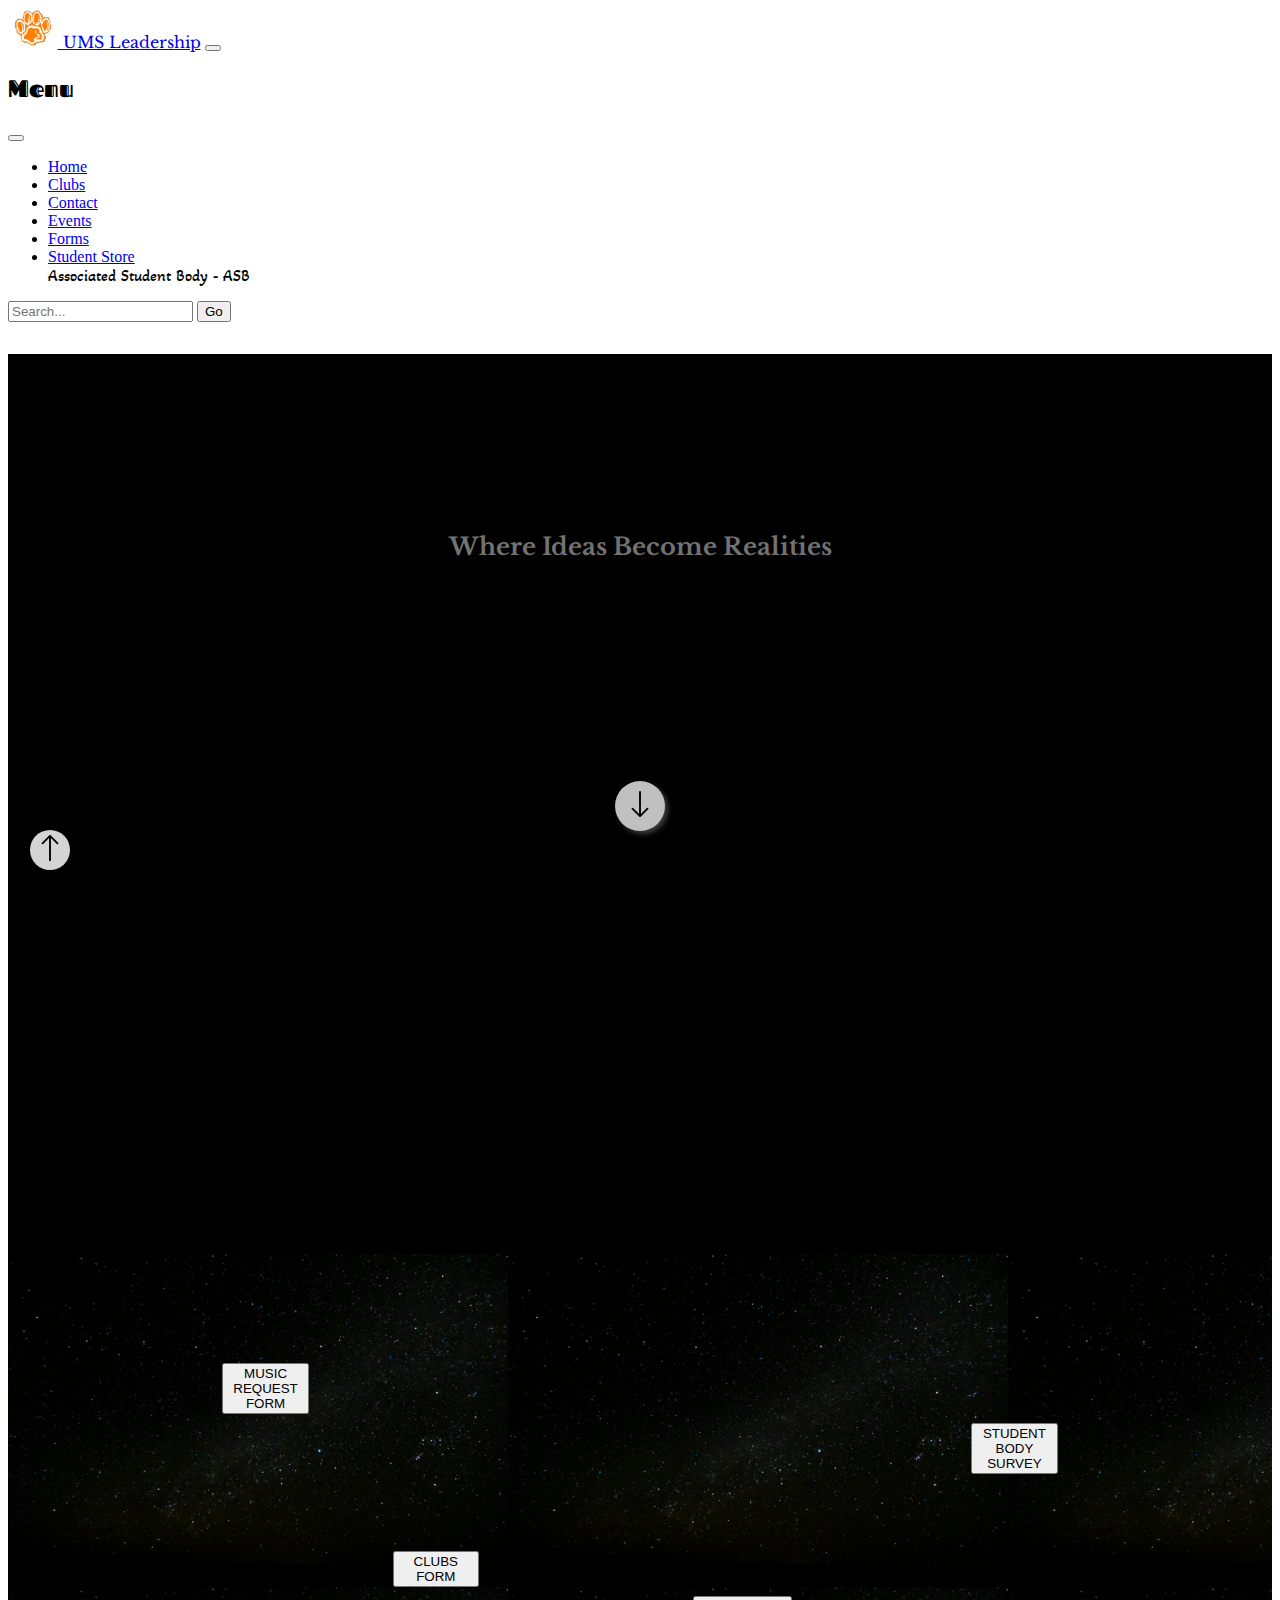
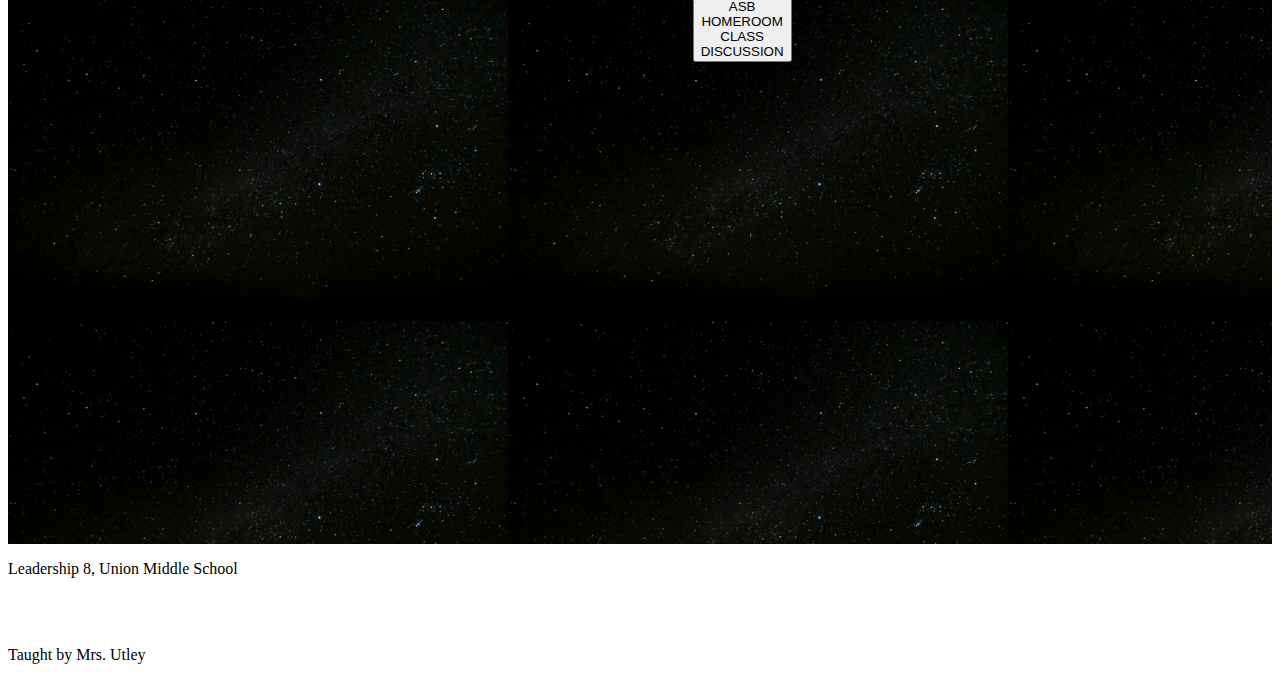
<file: forms.html>
<!DOCTYPE html>
<html lang="en" data-bs-theme="light">
  <!-- DO NOT CHANGE THE <head> PART -->
  <head>
    <meta charset="UTF-8" />
    <meta name="viewport" content="width=device-width, initial-scale=1.0" />
    <title>UMS Leadership</title>
    <link
      href="https://cdn.jsdelivr.net/npm/bootstrap@5.3.7/dist/css/bootstrap.min.css"
      rel="stylesheet"
      integrity="sha384-LN+7fdVzj6u52u30Kp6M/trliBMCMKTyK833zpbD+pXdCLuTusPj697FH4R/5mcr"
      crossorigin="anonymous"
    />
    <link rel="preconnect" href="https://fonts.googleapis.com" />
    <link rel="preconnect" href="https://fonts.gstatic.com" crossorigin />
    <link
      href="https://fonts.googleapis.com/css2?family=Akaya+Telivigala&family=Fascinate+Inline&family=Libre+Baskerville&display=swap"
      rel="stylesheet"
    />
    <link href="https://fonts.googleapis.com/css2?family=Poiret+One&display=swap" rel="stylesheet" />
    <link rel="stylesheet" href="./forms.css" />
    <link rel="stylesheet" href="./style.css" />
    <link rel="preconnect" href="./main.js" />
  </head>
  <!-- DO NOT CHANGE THE PART ABOVE -->

  <!-- NAVIGATION BAR CODE -->
  <body>
    <nav
      class="navbar navbar-expand-lg navbar-dark bg-black"
      aria-label="Offcanvas navbar large"
      id="top"
    >
      <!-- TITLE -->
      <div class="container-fluid">
        <a class="nav-link navbar-brand text" href="index.html">
          <img src="./assets/images/UMS-Logo.png" alt="Logo" height="40px" />
          UMS Leadership</a
        >

        <!-- SMOOTHENER + NAVBAR OFFCANVAS (SMALL SCREEN) -->
        <button
          class="navbar-toggler"
          type="button"
          data-bs-toggle="offcanvas"
          data-bs-target="#offcanvasNavbar2"
          aria-controls="offcanvasNavbar2"
          aria-label="Toggle navigation"
        >
          <span class="navbar-toggler-icon"></span>
        </button>
        <div
          class="offcanvas offcanvas-end text-bg-dark"
          tabindex="-1"
          id="offcanvasNavbar2"
          aria-labelledby="offcanvasNavbar2Label"
        >
          <div class="offcanvas-header">
            <!-- NAVBAR OFFCANVAS NAME -->
            <h2 class="fascinate-inline-regular">Menu</h2>
            <button
              type="button"
              class="btn-close btn-close-white"
              data-bs-dismiss="offcanvas"
              aria-label="Close"
            ></button>
          </div>

          <!-- PAGES IN NAVBAR-->
          <!-- change ONLY WHITE text -->
          <div class="offcanvas-body">
            <ul class="navbar-nav justify-content-end flex-grow-1 pe-3">
              <li class="nav-item">
                <a class="nav-link" aria-current="page" href="./index.html"
                  >Home</a
                >
              </li>
              <li class="nav-item">
                <a class="nav-link" href="./club.html">Clubs</a>
              </li>
              <li class="nav-item">
                <a class="nav-link" href="./contact.html">Contact</a>
              </li>
              <li class="nav-item">
                <a class="nav-link" href="./events.html">Events</a>
              </li>
              <li class="nav-item">
                <a class="nav-link active" href="./forms.html">Forms</a>
              </li>
              <li class="nav-item">
                <a class="nav-link" href="./store.html">Student Store</a>
              </li>
              <!-- DROPDOWN MENU -->
              <div class="dropdown hover-dropdown">
                <a
                  class="nav-link dropdown-toggle"
                  role="button"
                  data-bs-toggle="dropdown"
                  aria-expanded="false"
                >
                  Associated Student Body - ASB
                </a>
                <!-- ASB OFFICERS -->
                <ul class="dropdown-menu unravel-dropdown">
                  <li>
                    <a class="dropdown-item" href="./officers/dates.html"
                      >ASB Meeting Dates</a
                    >
                  </li>
                  <hr
                    width="80%"
                    style="margin-left: 5%; border: 1.25px solid black"
                  />
                  <li>
                    <a class="dropdown-item" href="./officers/officers.html"
                      >President - Melody Hu</a
                    >
                  </li>
                  <li>
                    <a class="dropdown-item" href="./officers/officers.html"
                      >Vice - Evan Yang</a
                    >
                  </li>
                  <hr
                    width="80%"
                    style="margin-left: 5%; border: 1.25px solid black"
                  />
                  <li>
                    <a class="dropdown-item" href="./officers/officers.html"
                      >Secretary - Terri Kim</a
                    >
                  </li>
                  <li>
                    <a class="dropdown-item" href="./officers/officers.html"
                      >Treasurer - Pranati Gopakumar</a
                    >
                  </li>
                  <li>
                    <a class="dropdown-item" href="./officers/officers.html"
                      >Activities Commissioner - Eimear M.</a
                    >
                  </li>
                </ul>
              </div>

              <!-- SEARCH BAR -->
            </ul>
            <form
              class="position-relative d-flex animation"
              id="searchForm"
              autocomplete="off"
            >
              <input
                class="form-control me-2"
                id="searchInput"
                type="text"
                placeholder="Search..."
              />
              <button class="btn btn-success" type="submit">Go</button>
              <ul
                class="list-group position-absolute w-100 d-none"
                id="searchResults"
                style="top: 100%; z-index: 1050"
              ></ul>
            </form>
          </div>
        </div>
      </div>
    </nav>

    <!-- NAVBAR ABOVE -->

    <!-- FORM TITLE  -->
    <div class="form-title">
      <div class="center-align">
        <h1 class="text">
          
          &nbsp; Student Forms &nbsp;
          
        </h1>
      </div>
      <div class="flex-center-outline text">
        <h2>Where Ideas Become Realities</h2>
      </div>
      <div class="flex-center-outline-button">
        <div id="down-button">
          <a href="#content-body">
            <img id="button-down-header" src="./assets/images/arrow-down.svg" />
          </a>
        </div>
      </div>
    </div>

    <!-- CONTENT -->

    <div class="grid-container" id="content-body">
      <div class="grid-item" id="music">
        <a href="#"
          ><button class="btn btn-lg btn-success">MUSIC REQUEST FORM</button></a
        >
      </div>

      <div class="grid-item" id="survey">
        <a href="#"
          ><button class="btn btn-lg btn-warning">
            STUDENT BODY SURVEY
          </button></a
        >
      </div>

      <div class="grid-item" id="clubs">
        <a href="#"><button class="btn btn-lg btn-info">CLUBS FORM</button></a>
      </div>

      <div class="grid-item" id="asb">
        <a href="#"
          ><button class="btn btn-lg btn-danger">
            ASB HOMEROOM CLASS DISCUSSION
          </button></a
        >
      </div>
    </div>

    <!-- UP ARROW -->
    <style>
      .up-button {
        width: 40px;
        height: 40px;
        background-color: rgb(212, 212, 212);
        display: flex;
        justify-content: center;
        align-items: center;
        border-radius: 50%;
        transition: all 0.5s ease;
      }

      .up-button:hover {
        width: 40px;
        height: 40px;
        background-color: rgb(52, 126, 238);
        display: flex;
        justify-content: center;
        align-items: center;
        border-radius: 50%;
      }

      .relative {
        position: relative;
        left: 5px;
        bottom: 5px;
      }

      .fixed {
        position: fixed;
        left: 30px;
        bottom: 30px;
      }

      html {
        scroll-behavior: smooth;
      }
    </style>
    <div class="relative">
      <div class="fixed">
        <div class="up-button">
          <a href="#top"
            ><img src="./assets/images/arrow-up.svg" height="30px"
          /></a>
        </div>
      </div>
    </div>

    <!-- FOOTER SECTION -->
    <!-- CONNECTED TO FOOTER.HTML CODE -->
    <div class="container background">
      <footer
        class="d-flex flex-wrap justify-content-between align-items-center py-3 my-4 border-top"
      >
        <p class="col-md-4 mb-0 text-body-secondary">
          Leadership 8, Union Middle School
        </p>
        <a
          href="/"
          class="col-md-4 d-flex align-items-center justify-content-center mb-3 mb-md-0 me-md-auto link-body-emphasis text-decoration-none"
          aria-label="Bootstrap"
        >
          <svg class="bi me-2" width="40" height="32" aria-hidden="true">
            <use xlink:href="#bootstrap"></use>
          </svg>
        </a>
        <p>Taught by Mrs. Utley</p>
      </footer>
    </div>

    <!-- SCRIPT CONNECTIONS -->
    <!-- DO NOT CHANGE AT ALL -->
    <script
      src="https://cdn.jsdelivr.net/npm/bootstrap@5.3.7/dist/js/bootstrap.bundle.min.js"
      integrity="sha384-ndDqU0Gzau9qJ1lfW4pNLlhNTkCfHzAVBReH9diLvGRem5+R9g2FzA8ZGN954O5Q"
      crossorigin="anonymous"
    ></script>
    <script src="./main.js"></script>
    <!-- DO NOT CHANGE SRCIPTS ABOVE -->
  </body>
</html>
</file>
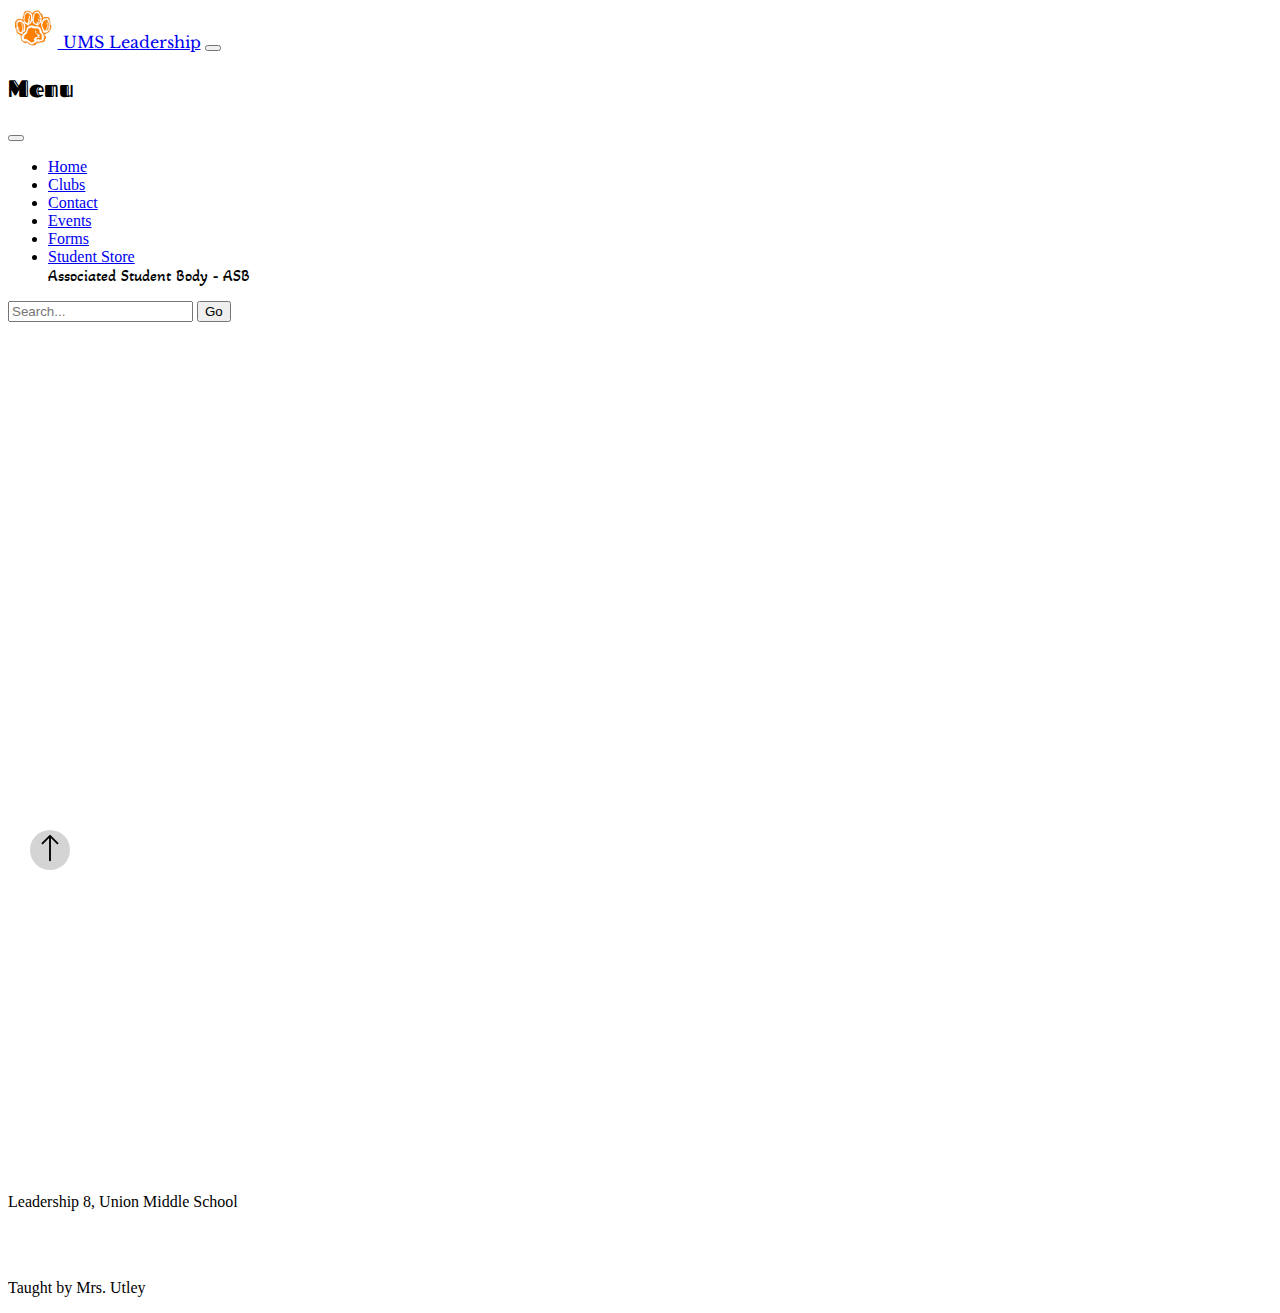
<file: store.html>
<!DOCTYPE html>
<html lang="en">
  <!-- DO NOT CHANGE THE <head> PART -->
  <head>
    <meta charset="UTF-8" />
    <meta name="viewport" content="width=device-width, initial-scale=1.0" />
    <title>UMS Leadership - Student Store</title>
    <link
      href="https://cdn.jsdelivr.net/npm/bootstrap@5.3.7/dist/css/bootstrap.min.css"
      rel="stylesheet"
      integrity="sha384-LN+7fdVzj6u52u30Kp6M/trliBMCMKTyK833zpbD+pXdCLuTusPj697FH4R/5mcr"
      crossorigin="anonymous"
    />
    <link rel="preconnect" href="https://fonts.googleapis.com" />
    <link rel="preconnect" href="https://fonts.gstatic.com" crossorigin />
    <link
      href="https://fonts.googleapis.com/css2?family=Akaya+Telivigala&family=Fascinate+Inline&family=Libre+Baskerville&display=swap"
      rel="stylesheet"
    />
    <link rel="stylesheet" href="./style.css" />
    <link rel="preconnect" href="./main.js" />
  </head>
  <!-- DO NOT CHANGE THE PART ABOVE -->

  <!-- NAVIGATION BAR CODE -->
  <body>
    <nav
      class="navbar navbar-expand-lg navbar-dark bg-black"
      aria-label="Offcanvas navbar large"
    >
      <!-- TITLE -->
      <div class="container-fluid">
        <a class="nav-link navbar-brand text" href="index.html">
          <img src="./assets/images/UMS-Logo.png" alt="Logo" height="40px" />
          UMS Leadership</a
        >

        <!-- SMOOTHENER + NAVBAR OFFCANVAS (SMALL SCREEN) -->
        <button
          class="navbar-toggler"
          type="button"
          data-bs-toggle="offcanvas"
          data-bs-target="#offcanvasNavbar2"
          aria-controls="offcanvasNavbar2"
          aria-label="Toggle navigation"
        >
          <span class="navbar-toggler-icon"></span>
        </button>
        <div
          class="offcanvas offcanvas-end text-bg-dark"
          tabindex="-1"
          id="offcanvasNavbar2"
          aria-labelledby="offcanvasNavbar2Label"
        >
          <div class="offcanvas-header">
            <!-- NAVBAR OFFCANVAS NAME -->
            <h2 class="fascinate-inline-regular">Menu</h2>
            <button
              type="button"
              class="btn-close btn-close-white"
              data-bs-dismiss="offcanvas"
              aria-label="Close"
            ></button>
          </div>

          <!-- PAGES IN NAVBAR-->
          <!-- change ONLY WHITE text -->
          <div class="offcanvas-body">
            <ul class="navbar-nav justify-content-end flex-grow-1 pe-3">
              <li class="nav-item">
                <a
                  class="nav-link"
                  aria-current="page"
                  href="./index.html"
                  >Home</a
                >
              </li>
              <li class="nav-item">
                <a class="nav-link" href="./club.html">Clubs</a>
              </li>
              <li class="nav-item">
                <a class="nav-link" href="./contact.html">Contact</a>
              </li>
              <li class="nav-item">
                <a class="nav-link" href="./events.html">Events</a>
              </li>
              <li class="nav-item">
                <a class="nav-link" href="./forms.html">Forms</a>
              </li>
              <li class="nav-item">
                <a class="nav-link active" href="./store.html">Student Store</a>
              </li>
              <!-- DROPDOWN MENU -->
              <div class="dropdown hover-dropdown">
                <a
                  class="nav-link dropdown-toggle"
                  role="button"
                  data-bs-toggle="dropdown"
                  aria-expanded="false"
                >
                  Associated Student Body - ASB
                </a>
                <!-- ASB OFFICERS -->
                <ul class="dropdown-menu unravel-dropdown">
                  <li>
                    <a class="dropdown-item" href="./officers/dates.html"
                      >ASB Meeting Dates</a
                    >
                  </li>
                  <hr width="80%" style="margin-left: 5%; border:1.25px solid black" />
                  <li>
                    <a class="dropdown-item" href="./officers/officers.html"
                      >President - Melody Hu</a
                    >
                  </li>
                  <li>
                    <a class="dropdown-item" href="./officers/officers.html"
                      >Vice - Evan Yang</a
                    >
                  </li>
                  <hr width="80%" style="margin-left: 5%; border:1.25px solid black" />
                  <li>
                    <a class="dropdown-item" href="./officers/officers.html"
                      >Secretary - Terri Kim</a
                    >
                  </li>
                  <li>
                    <a class="dropdown-item" href="./officers/officers.html"
                      >Treasurer - Pranati Gopakumar</a
                    >
                  </li>
                  <li>
                    <a class="dropdown-item" href="./officers/officers.html"
                      >Activities Commissioner - Eimear M.</a
                    >
                  </li>
                </ul>
              </div>
              

              <!-- SEARCH BAR -->
            </ul>
            <form
              class="position-relative d-flex animation"
              id="searchForm"
              autocomplete="off"
            >
              <input
                class="form-control me-2"
                id="searchInput"
                type="text"
                placeholder="Search..."
              />
              <button class="btn btn-success" type="submit">Go</button>
              <ul
                class="list-group position-absolute w-100 d-none"
                id="searchResults"
                style="top: 100%; z-index: 1050"
              ></ul>
            </form>
          </div>
        </div>
      </div>
      
    </nav>
    <!-- NAVBAR ABOVE -->
    <style>
      iframe{
        display: flex;
        justify-content: center;
        
      }
    </style>
    <iframe src="https://docs.google.com/presentation/d/e/2PACX-1vS-1BhFHgcg9sxU-TO9wNTXGn0lwQEgEWHCzH1m7_jyyjYw61-qOZzyt95blezzyDWutyhcsBUot_xP/pubembed?start=false&loop=false&delayms=3000" frameborder="0" style="height: 91.5vh" width="100%"allowfullscreen="true" mozallowfullscreen="true" webkitallowfullscreen="true"></iframe>




    <style>
      .up-button{
        width: 40px;
        height: 40px;
        background-color: rgb(212, 212, 212);
        display: flex;
        justify-content: center;
        align-items: center;
        border-radius: 50%;
        transition: all 0.5s ease
      }
  
      .up-button:hover{
        width: 40px;
        height: 40px;
        background-color: rgb(52, 126, 238);
        display: flex;
        justify-content: center;
        align-items: center;
        border-radius: 50%;
      }
  
      .relative{
        position: relative;
        left: 5px;
        bottom: 5px;
      }
  
      .fixed{
        position: fixed;
        left: 30px;
        bottom: 30px;
      }
  
      html{
        scroll-behavior: smooth;
      }
    </style>
    <div class="relative">
      <div class="fixed">
        <div class="up-button">
          <a href="#top"><img src="./assets/images/arrow-up.svg" height="30px"/></a>
        </div>
      </div>
    </div> 




    <!-- FOOTER SECTION -->
     <!-- CONNECTED TO FOOTER.HTML CODE -->
    
    <div class="container background">
      <footer
        class="d-flex flex-wrap justify-content-between align-items-center py-3 my-4 border-top"
      >
        <p class="col-md-4 mb-0 text-body-secondary">
          Leadership 8, Union Middle School
        </p>
        <a
          href="/"
          class="col-md-4 d-flex align-items-center justify-content-center mb-3 mb-md-0 me-md-auto link-body-emphasis text-decoration-none"
          aria-label="Bootstrap"
        >
          <svg class="bi me-2" width="40" height="32" aria-hidden="true">
            <use xlink:href="#bootstrap"></use>
          </svg>
        </a>
        <p>Taught by Mrs. Utley</p>
      </footer>
    </div>


    <!-- SCRIPT CONNECTIONS -->
    <!-- DO NOT CHANGE AT ALL -->
    <script
      src="https://cdn.jsdelivr.net/npm/bootstrap@5.3.7/dist/js/bootstrap.bundle.min.js"
      integrity="sha384-ndDqU0Gzau9qJ1lfW4pNLlhNTkCfHzAVBReH9diLvGRem5+R9g2FzA8ZGN954O5Q"
      crossorigin="anonymous"
    ></script>
    <script src="./main.js"></script>
    <!-- DO NOT CHANGE SRCIPTS ABOVE -->
  </body>
</html>
</file>
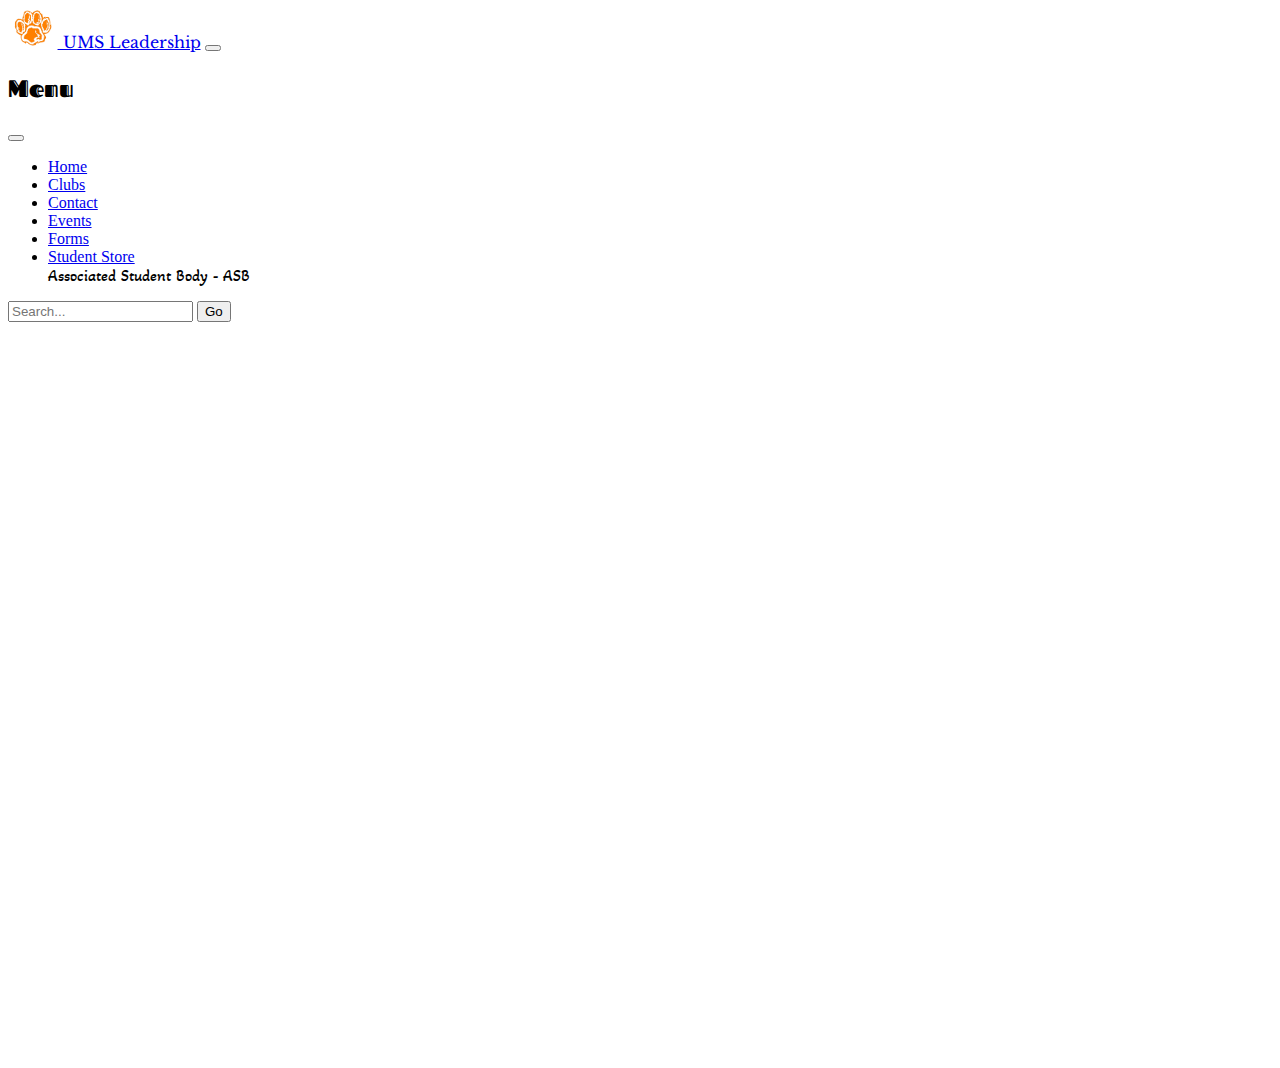
<file: UMS Leadership/clubs.html>
<!DOCTYPE html>
<html lang="en">
  <!-- DO NOT CHANGE THE <head> PART -->
  <head>
    <meta charset="UTF-8" />
    <meta name="viewport" content="width=device-width, initial-scale=1.0" />
    <title>UMS Leadership</title>
    <link
      href="https://cdn.jsdelivr.net/npm/bootstrap@5.3.7/dist/css/bootstrap.min.css"
      rel="stylesheet"
      integrity="sha384-LN+7fdVzj6u52u30Kp6M/trliBMCMKTyK833zpbD+pXdCLuTusPj697FH4R/5mcr"
      crossorigin="anonymous"
    />
    <link rel="preconnect" href="https://fonts.googleapis.com" />
    <link rel="preconnect" href="https://fonts.gstatic.com" crossorigin />
    <link
      href="https://fonts.googleapis.com/css2?family=Akaya+Telivigala&family=Fascinate+Inline&family=Libre+Baskerville&display=swap"
      rel="stylesheet"
    />
    <link rel="stylesheet" href="./style.css" />
    <link rel="preconnect" href="./main.js" />
  </head>
  <!-- DO NOT CHANGE THE PART ABOVE -->

  <!-- NAVIGATION BAR CODE -->
  <body>
    <nav
      class="navbar navbar-expand-lg navbar-dark bg-black"
      aria-label="Offcanvas navbar large"
    >
      <!-- TITLE -->
      <div class="container-fluid">
        <a class="nav-link navbar-brand text" href="index.html">
          <img src="./assets/images/UMS-Logo.png" alt="Logo" height="40px" />
          UMS Leadership</a
        >

        <!-- SMOOTHENER + NAVBAR OFFCANVAS (SMALL SCREEN) -->
        <button
          class="navbar-toggler"
          type="button"
          data-bs-toggle="offcanvas"
          data-bs-target="#offcanvasNavbar2"
          aria-controls="offcanvasNavbar2"
          aria-label="Toggle navigation"
        >
          <span class="navbar-toggler-icon"></span>
        </button>
        <div
          class="offcanvas offcanvas-end text-bg-dark"
          tabindex="-1"
          id="offcanvasNavbar2"
          aria-labelledby="offcanvasNavbar2Label"
        >
          <div class="offcanvas-header">
            <!-- NAVBAR OFFCANVAS NAME -->
            <h2 class="fascinate-inline-regular">Menu</h2>
            <button
              type="button"
              class="btn-close btn-close-white"
              data-bs-dismiss="offcanvas"
              aria-label="Close"
            ></button>
          </div>

          <!-- PAGES IN NAVBAR-->
          <!-- change ONLY WHITE text -->
          <div class="offcanvas-body">
            <ul class="navbar-nav justify-content-end flex-grow-1 pe-3">
              <li class="nav-item">
                <a
                  class="nav-link"
                  aria-current="page"
                  href="./index.html"
                  >Home</a
                >
              </li>
              <li class="nav-item">
                <a class="nav-link active" href="./clubs.html">Clubs</a>
              </li>
              <li class="nav-item">
                <a class="nav-link" href="./contact.html">Contact</a>
              </li>
              <li class="nav-item">
                <a class="nav-link" href="./events.html">Events</a>
              </li>
              <li class="nav-item">
                <a class="nav-link" href="./forms.html">Forms</a>
              </li>
              <li class="nav-item">
                <a class="nav-link" href="./store.html">Student Store</a>
              </li>
              <!-- DROPDOWN MENU -->
              <div class="dropdown hover-dropdown">
                <a
                  class="nav-link dropdown-toggle"
                  role="button"
                  data-bs-toggle="dropdown"
                  aria-expanded="false"
                >
                  Associated Student Body - ASB
                </a>
                <!-- ASB OFFICERS -->
                <ul class="dropdown-menu unravel-dropdown">
                  <li>
                    <a class="dropdown-item" href="./officers/dates.html"
                      >ASB Meeting Dates</a
                    >
                  </li>
                  <hr width="80%" style="margin-left: 5%; border:1.25px solid black" />
                  <li>
                    <a class="dropdown-item" href="./officers/officers.html"
                      >President - Melody Hu</a
                    >
                  </li>
                  <li>
                    <a class="dropdown-item" href="./officers/officers.html"
                      >Vice - Evan Yang</a
                    >
                  </li>
                  <hr width="80%" style="margin-left: 5%; border:1.25px solid black" />
                  <li>
                    <a class="dropdown-item" href="./officers/officers.html"
                      >Secretary - Terri Kim</a
                    >
                  </li>
                  <li>
                    <a class="dropdown-item" href="./officers/officers.html"
                      >Treasurer - Pranati Gopakumar</a
                    >
                  </li>
                  <li>
                    <a class="dropdown-item" href="./officers/officers.html"
                      >Activities Commissioner - Eimear M.</a
                    >
                  </li>
                </ul>
              </div>
              

              <!-- SEARCH BAR -->
            </ul>
            <form
              class="position-relative d-flex animation"
              id="searchForm"
              autocomplete="off"
            >
              <input
                class="form-control me-2"
                id="searchInput"
                type="text"
                placeholder="Search..."
              />
              <button class="btn btn-success" type="submit">Go</button>
              <ul
                class="list-group position-absolute w-100 d-none"
                id="searchResults"
                style="top: 100%; z-index: 1050"
              ></ul>
            </form>
          </div>
        </div>
      </div>
    </nav>

    <!-- NAVBAR ABOVE -->





    <!-- SCRIPT CONNECTIONS -->
    <!-- DO NOT CHANGE AT ALL -->
    <script
      src="https://cdn.jsdelivr.net/npm/bootstrap@5.3.7/dist/js/bootstrap.bundle.min.js"
      integrity="sha384-ndDqU0Gzau9qJ1lfW4pNLlhNTkCfHzAVBReH9diLvGRem5+R9g2FzA8ZGN954O5Q"
      crossorigin="anonymous"
    ></script>
    <script src="./main.js"></script>
    <!-- DO NOT CHANGE SRCIPTS ABOVE -->
  </body>
</html>
</file>
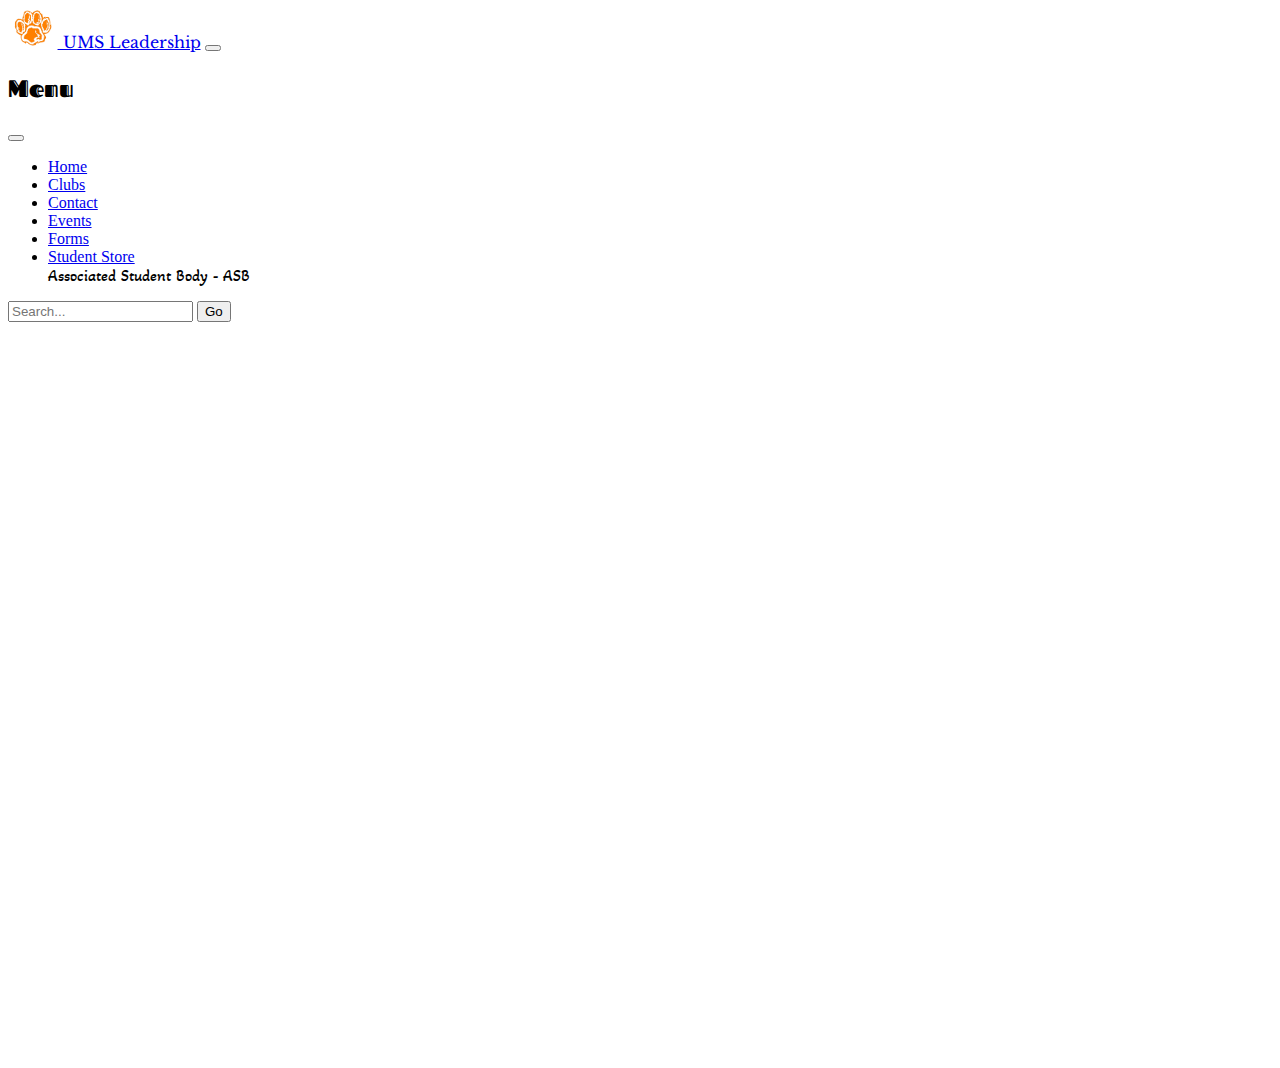
<file: UMS Leadership/contact.html>
<!DOCTYPE html>
<html lang="en">
  <!-- DO NOT CHANGE THE <head> PART -->
  <head>
    <meta charset="UTF-8" />
    <meta name="viewport" content="width=device-width, initial-scale=1.0" />
    <title>UMS Leadership</title>
    <link
      href="https://cdn.jsdelivr.net/npm/bootstrap@5.3.7/dist/css/bootstrap.min.css"
      rel="stylesheet"
      integrity="sha384-LN+7fdVzj6u52u30Kp6M/trliBMCMKTyK833zpbD+pXdCLuTusPj697FH4R/5mcr"
      crossorigin="anonymous"
    />
    <link rel="preconnect" href="https://fonts.googleapis.com" />
    <link rel="preconnect" href="https://fonts.gstatic.com" crossorigin />
    <link
      href="https://fonts.googleapis.com/css2?family=Akaya+Telivigala&family=Fascinate+Inline&family=Libre+Baskerville&display=swap"
      rel="stylesheet"
    />
    <link rel="stylesheet" href="./style.css" />
    <link rel="preconnect" href="./main.js" />
  </head>
  <!-- DO NOT CHANGE THE PART ABOVE -->

  <!-- NAVIGATION BAR CODE -->
  <body>
    <nav
      class="navbar navbar-expand-lg navbar-dark bg-black"
      aria-label="Offcanvas navbar large"
    >
      <!-- TITLE -->
      <div class="container-fluid">
        <a class="nav-link navbar-brand text" href="index.html">
          <img src="./assets/images/UMS-Logo.png" alt="Logo" height="40px" />
          UMS Leadership</a
        >

        <!-- SMOOTHENER + NAVBAR OFFCANVAS (SMALL SCREEN) -->
        <button
          class="navbar-toggler"
          type="button"
          data-bs-toggle="offcanvas"
          data-bs-target="#offcanvasNavbar2"
          aria-controls="offcanvasNavbar2"
          aria-label="Toggle navigation"
        >
          <span class="navbar-toggler-icon"></span>
        </button>
        <div
          class="offcanvas offcanvas-end text-bg-dark"
          tabindex="-1"
          id="offcanvasNavbar2"
          aria-labelledby="offcanvasNavbar2Label"
        >
          <div class="offcanvas-header">
            <!-- NAVBAR OFFCANVAS NAME -->
            <h2 class="fascinate-inline-regular">Menu</h2>
            <button
              type="button"
              class="btn-close btn-close-white"
              data-bs-dismiss="offcanvas"
              aria-label="Close"
            ></button>
          </div>

          <!-- PAGES IN NAVBAR-->
          <!-- change ONLY WHITE text -->
          <div class="offcanvas-body">
            <ul class="navbar-nav justify-content-end flex-grow-1 pe-3">
              <li class="nav-item">
                <a
                  class="nav-link"
                  aria-current="page"
                  href="./index.html"
                  >Home</a
                >
              </li>
              <li class="nav-item">
                <a class="nav-link" href="./clubs.html">Clubs</a>
              </li>
              <li class="nav-item">
                <a class="nav-link active" href="./contact.html">Contact</a>
              </li>
              <li class="nav-item">
                <a class="nav-link" href="./events.html">Events</a>
              </li>
              <li class="nav-item">
                <a class="nav-link" href="./forms.html">Forms</a>
              </li>
              <li class="nav-item">
                <a class="nav-link" href="./store.html">Student Store</a>
              </li>
              <!-- DROPDOWN MENU -->
              <div class="dropdown hover-dropdown">
                <a
                  class="nav-link dropdown-toggle"
                  role="button"
                  data-bs-toggle="dropdown"
                  aria-expanded="false"
                >
                  Associated Student Body - ASB
                </a>
                <!-- ASB OFFICERS -->
                <ul class="dropdown-menu unravel-dropdown">
                  <li>
                    <a class="dropdown-item" href="./officers/dates.html"
                      >ASB Meeting Dates</a
                    >
                  </li>
                  <hr width="80%" style="margin-left: 5%; border:1.25px solid black" />
                  <li>
                    <a class="dropdown-item" href="./officers/officers.html"
                      >President - Melody Hu</a
                    >
                  </li>
                  <li>
                    <a class="dropdown-item" href="./officers/officers.html"
                      >Vice - Evan Yang</a
                    >
                  </li>
                  <hr width="80%" style="margin-left: 5%; border:1.25px solid black" />
                  <li>
                    <a class="dropdown-item" href="./officers/officers.html"
                      >Secretary - Terri Kim</a
                    >
                  </li>
                  <li>
                    <a class="dropdown-item" href="./officers/officers.html"
                      >Treasurer - Pranati Gopakumar</a
                    >
                  </li>
                  <li>
                    <a class="dropdown-item" href="./officers/officers.html"
                      >Activities Commissioner - Eimear M.</a
                    >
                  </li>
                </ul>
              </div>
              

              <!-- SEARCH BAR -->
            </ul>
            <form
              class="position-relative d-flex animation"
              id="searchForm"
              autocomplete="off"
            >
              <input
                class="form-control me-2"
                id="searchInput"
                type="text"
                placeholder="Search..."
              />
              <button class="btn btn-success" type="submit">Go</button>
              <ul
                class="list-group position-absolute w-100 d-none"
                id="searchResults"
                style="top: 100%; z-index: 1050"
              ></ul>
            </form>
          </div>
        </div>
      </div>
    </nav>

    <!-- NAVBAR ABOVE -->





    <!-- SCRIPT CONNECTIONS -->
    <!-- DO NOT CHANGE AT ALL -->
    <script
      src="https://cdn.jsdelivr.net/npm/bootstrap@5.3.7/dist/js/bootstrap.bundle.min.js"
      integrity="sha384-ndDqU0Gzau9qJ1lfW4pNLlhNTkCfHzAVBReH9diLvGRem5+R9g2FzA8ZGN954O5Q"
      crossorigin="anonymous"
    ></script>
    <script src="./main.js"></script>
    <!-- DO NOT CHANGE SRCIPTS ABOVE -->
  </body>
</html>
</file>
<file: style.css>
/* FONTS */

.text{
    font-family: "Libre Baskerville", serif;
    font-weight: 400;
    font-style: normal;
  }

.dropdown {
    font-family: "Akaya Telivigala", system-ui;
    font-weight: 400;
    font-style: normal;
}

.fascinate-inline-regular {
    font-family: "Fascinate Inline", system-ui;
    font-weight: 200;
    font-style: normal;
}
  
.poiret-one-regular {
  font-family: "Poiret One", sans-serif;
  font-weight: 400;
  font-style: normal;
}



/* SEARCH BAR */
/* SEARCH BAR ANIMATION*/

.animation {
    width: 250px;
    transition: width 0.7s ease-out;
}
.animation:focus,
.animation:hover {
    width: 400px;
}
  
/* DROPDOWN STYLE SEARCHBAR */
  #searchResults {
    max-height: 250px;
    overflow-y: auto;
    cursor: pointer;
  }

  #searchResults li {
    padding: 0.5rem;
  }

  #searchResults li:hover {
    background-color: #f0f0f0;
  }







/* DROPDOWN ASB LIST */
.unravel-dropdown {
    display: block;
    opacity: 0;
    visibility: hidden;
    position: absolute;
    top: 100%;
    left: 0;
    min-width: 10rem;
    background-color: rgb(160, 160, 160);
    border: 1px solid rgba(0,0,0,.15);
    border-radius: 0.25rem;
    padding: 0.5rem 0;
    box-shadow: 0 0.5rem 1rem rgba(0,0,0,.175);
    z-index: 1000;
    pointer-events: none;
    transition: opacity 0.3s ease;
  }
  
  .hover-dropdown:hover .unravel-dropdown {
    opacity: 1;
    visibility: visible;
    pointer-events: auto;
  }
  
  /* Items start invisible and slide up */
  .unravel-dropdown .dropdown-item {
    opacity: 0;
    transform: translateY(-10px);
    transition: transform 0.5s ease, opacity 0.5s ease;
  }
  
  /* Unravel with delays on hover */
  .hover-dropdown:hover .dropdown-item:nth-child(1) {
    opacity: 1;
    transform: translateY(0);
    transition-delay: 0.2s;
  }
  .hover-dropdown:hover .dropdown-item:nth-child(2) {
    opacity: 1;
    transform: translateY(0);
    transition-delay: 0.35s;
  }
  .hover-dropdown:hover .dropdown-item:nth-child(3) {
    opacity: 1;
    transform: translateY(0);
    transition-delay: 0.5s;
  }
  .hover-dropdown:hover .dropdown-item:nth-child(4) {
    opacity: 1;
    transform: translateY(0);
    transition-delay: 0.65s;
  }
  



/* BUTTON COLOR */
.color-primary{
  background-color: rgb(86, 183, 86);
  transition: 0.5s ease
}
.color-primary:hover{
  background-color:rgb(17, 153, 17);
}


.color-secondary{
  background-color: rgb(250, 186, 66);
  transition: all 0.5s ease
}
.color-secondary:hover{
  background-color: rgb(255, 166, 0)
}




/* FEATURE HOME PAGE SECTION */
/* INFORMATION "CLASS" BACKGROUND */
.info-title{
  text-align: center;
  margin-left: 10%
}


.info-class{
  font-weight: 900;
  background-color: rgb(30, 189, 192);
  padding: 10px;
  border-radius: 20px;
  margin: 0px 45%
}

.feature-icon{
  display: inline-flex;
  background-color: #3586ff;
  width: 45px;
  height: 45px;
  justify-content: center;
  align-items: center;
  border: 1px solid #3586ff80;
  border-radius: 10px;
}
</file>
<file: club.css>
/* TEXT */

h1{
    font-size: 4.705882352vw
}

div.p-5 > p{
    font-size: 1.617647058vw !important;
}


/* CENTER ALIGN CONTENT */
.flex-center{
    display: flex;
    align-items: center;
    justify-content: center;
}


/* HEADER DOWN BUTTON */
#down-button{
    background-color: rgb(173, 173, 173);
    width: 2.94117647vw;
    height: 2.94117647vw;
    border-radius: 50%;
    transition: all 1s ease
}

#down-button:hover{
    box-shadow: 0.75vw 0.75vw 8px rgb(135, 135, 135);
    background-color: rgb(158, 158, 158);
}





/* GET STARTED HEADER BUTTON */

#change-color-get-started{
    background-color: rgb(0, 140, 255);
    transition: all 1s ease;
}

#change-color-get-started:hover{
    background-color: rgb(4, 87, 204);
    box-shadow: 0.3vw 0.3vw 10px 4px grey;
}

/* EXISTING HEADER BUTTON */

#change-color-existing{
    background-color: white;
    border: grey solid 1px;
    transition: all 1s ease;
}

#change-color-existing:hover{
    background-color: rgb(170, 170, 170);
    border: none;
    box-shadow: 0.3vw 0.3vw 10px 4px rgb(98, 98, 98)
}



/* FLEXBOX */

.flex-container{
    display: flex;
    flex-direction: row;
    flex-wrap: wrap;
    margin: 30px;
    justify-content: space-around;
}

.card-clubs{
    border: 1px solid black;
    border-radius: 10px;
    width: fit-content;
    margin-bottom: 30px;
}

.img-background{
    position: relative;
    top: 0px;
    left: 0px;
    
}

.img-background > img{
    border-top-right-radius: 8px;
    border-top-left-radius: 8px;
    width: 300px;
    height: 200px;
    background-size:auto;
}

.img > img{
    height: 100px;
    position: absolute;
    top: 50px;
    background-color: rgba(255, 255, 255, 0.551);
    padding: 10px;
    border-radius: 20px;
}

ol{
    max-width: 300px;
    overflow-wrap: wrap;
}

h4{
    font-family: 'Courier New', Courier, monospace;
    font-weight: 700
}

h3{
   margin: 30px;
   font-size: 40px; 
}

hr{
    width: 90%;
    border-radius: 50%;
    border: 1px solid black
}

.nomeetbtn{
    max-width: 275px;
    overflow-wrap: wrap;
    margin: 12.5px;
}
/* MEDIA QUERIES */

@media (min-width: 2150px) and (max-width: 4000px){
    div.p-5 > p{
        font-size: 40px !important;
    }
}

@media (max-width: 2000px){
    #down-button{
        height: 40px;
        width: 40px;
    }
}

@media (min-width: 2001px){
    #down-button{
        height: 75px;
        width: 75px;
    }
}
</file>
<file: clubs.css>
html{
    scroll-behavior: smooth;
}

h1{
    text-align: center;
    margin-top: 40px;
    margin-bottom: 20px;
    display: block
}

h2{
    padding-top: 100px;
    text-align: center;
}

hr{
    margin-bottom: 0px;
    width: 80%;
    color: grey;
    border: 1px solid grey
}

.styling{
    margin: 70px 50px;
    width: 22%;
    height: 400px;
    display: inline-flex;
}

.animation-hover{
    background-color: #438eff;
    transition: all 1s ease;
    border: 1px solid #2f82ff
}

.animation-hover:hover{
    background-color: #0e6fff;
    border: 1px solid #0e6fff;
}

.existing-hover{
    background-color: #dfdfdf;
    transition: all 1s ease;
    border: 1px solid #dfdfdf;
}

.existing-hover:hover{
    background-color: rgb(143, 143, 143);
    border: 1px solid rgb(125, 125, 125);
}

#down-button{
    background-color: rgb(192, 192, 192);
    width: 50px;
    height: 50px;
    border-radius: 50%;
    display: flex;
    justify-content: center;
    align-items: center;
    transition: all 1s ease;
}

#down-button:hover{
    background-color: rgb(124, 124, 124);
    box-shadow: 7px 7px 5px rgb(56, 56, 56)
}

#button-down-header{
    width: 30px;
}

.flex-center-outline{
    display: flex;
    justify-content: center;
    text-decoration: none;
}

.card-img-top{
    height: 100px;
    width: 100px;
    background-color: rgb(26, 131, 157);
    border: 10px solid rgb(26, 131, 157);
    border-radius: 10px
}

.shaded-box{
    padding: 17px;
    position: absolute;
    left: 30%
}

.start-img{
    border-radius: 5px 5px 0px 0px;
    height: 150px;
}

.card-title{
    text-align: center;
}

.btn-custom{
    background-color: rgb(255, 140, 0);
    padding: 3px solid rgb(255, 140, 0);
    border-radius: 5px;
    border: 1px solid rgb(255, 140, 0)
}

.btn-custom:hover{
    background-color: rgb(194, 117, 23);
    padding: 3px solid rgb(194, 117, 23);
    border-radius: 5px;
    border: 1px solid rgb(194, 117, 23);
}
</file>
<file: events.css>
html{
    scroll-behavior: smooth;
}

.btn-primary:hover{
    background-color: rgb(0, 96, 206)
}

.btn-success:hover{
    background-color: rgb(32, 179, 41)
}

.btn-warning:hover{
    background-color: rgb(255, 231, 46)
}

#down-button{
    background-color: rgb(192, 192, 192);
    width: 50px;
    height: 50px;
    border-radius: 50%;
    display: flex;
    justify-content: center;
    align-items: center;
    transition: all 1s ease;
}

#down-button:hover{
    background-color: rgb(124, 124, 124);
    box-shadow: 7px 7px 5px rgb(56, 56, 56)
}

.flex-center-outline{
    display: flex;
    justify-content: center;
    text-decoration: none;
    margin-bottom: 50px;
}

#button-down-header{
    width: 30px;
}

.grid-container{
    display: grid;
    padding-top: 70px;
    gap: 10px;
    grid-template: repeat(15, 100px) / repeat(10, 1fr);
    background-image: url(./assets/images/city-night.jpg);
    width: 100%;
}

.grid-item{
    background-color: rgb(219, 219, 219);
    border-radius: 10px;
    border: 1px solid rgb(219, 219, 219);
    transition: all 0.75s ease;
}

header{
    background-color: rgb(109, 109, 109);
    text-align: center;
    font-family: 'Courier New', Courier, monospace;
    border-radius: 10px 10px 0px 0px;
}

#header > header > h2{
    font-size: 24px;
}

#header{
    grid-area: 1 / 4 / 2 / 8;
    background-color: rgb(217, 217, 217);
    transition: all 0.75s ease;
}

#header:hover{
    background-color: rgb(98, 213, 255);
}



#nta{
    grid-area: 3 / 2 / 7 / 5;
    transition: all 0.75s ease;
}

#nta:hover{
    background-color: #ffa047;
}

#spirit{
    grid-area: 5 / 7 / 9 / 10;
    transition: all 0.75s ease;
}

#spirit:hover{
    background-color: #32bf35;
}

#events{
    grid-area: 10 / 3 / 14 / 6;
    transition: all 0.75s ease;
}

#events:hover{
    background-color: #dddf36
}

text > *{
    margin: 10px;
    font-family: 'Times New Roman', Times, serif;
    font-weight: 500;
}

text{
    display: flex;
    justify-content: center;
}

.info-box{
    background-color: rgb(161, 161, 161);
    margin: 10px 10px;
    padding: 10px;
    border: 1px solid rgb(161, 161, 161);
    border-radius: 10px;
    transition: all 0.75s ease;
    width: 100%;
    height: 100px;
    overflow-y: scroll;
    scrollbar-color: yellow;
}

.info-box::-webkit-scrollbar{
    width: 8px;
}

.info-box::-webkit-scrollbar-track{
    background: transparent;
}

.info-box::-webkit-scrollbar-thumb{
    background-color: grey;
    border: 2px solid grey;
    border-radius: 3px;
}

.grid-item:hover .info-box{
    background-color: rgb(222, 222, 222);
    border-color: rgb(222, 222, 222)
}









.content-box{
    background-color: rgb(161, 161, 161);
    margin: 10px 10px;
    padding: 10px;
    border: 1px solid rgb(161, 161, 161);
    border-radius: 10px;
    transition: all 0.75s ease;
    width: 100%;
    height: 225px;
    overflow-y: scroll;
    scrollbar-color: yellow;
}

.content-box::-webkit-scrollbar{
    width: 8px;
}

.content-box::-webkit-scrollbar-track{
    background: transparent;
}

.content-box::-webkit-scrollbar-thumb{
    background-color: grey;
    border: 2px solid grey;
    border-radius: 3px;
}

.grid-item:hover .content-box{
    background-color: rgb(222, 222, 222);
    border-color: rgb(222, 222, 222)
}
</file>
<file: forms.css>
html{
    scroll-behavior: smooth;
}

.center-align{
    display: flex;
    justify-content: center;
}

hr{
   width: 80%;
}

.form-title{
    height: 100vh;
    background-color: black;
}

#down-button{
    background-color: rgb(192, 192, 192);
    width: 50px;
    height: 50px;
    border-radius: 50%;
    display: flex;
    justify-content: center;
    align-items: center;
    transition: all 1s ease;
    box-shadow: 3px 3px 5px rgb(61, 61, 61);
    margin-top: 0px;
}

#down-button:hover{
    background-color: rgb(0, 98, 179);
    box-shadow: 7px 7px 5px rgb(114, 114, 114)
}

.flex-center-outline{
    display: flex;
    justify-content: center;
    text-decoration: none;
    margin-top: 75px;
    margin-bottom: 75px;
    color: rgb(114, 114, 114);
}

.flex-center-outline-button{
    display: flex;
    justify-content: center;
    text-decoration: none;
    margin-top: 200px;
    margin-bottom: 30px;
}

#button-down-header{
    width: 30px;
}

.grid-container{
    display: grid;
    gap: 10px;
    grid-template: repeat(15, 50px) / repeat(30, 1fr);
    padding: 0px 10%;
    background-image: url(./assets/images/night-sky.jpg);
    background-size: 500px;
}

.grid-item{
    
    padding: 10px;
    margin: 10px;
    display: flex;
    justify-content: center;
    align-items: center;
    height: 100%
}

#music{
    grid-area: 2 / 3 / 4 / 7;
}

#survey{
    grid-area: 3 / 25 / 5 / 29;
}

#clubs{
    grid-area: 5 / 8 / 7 / 12;
}

#asb{
    grid-area: 6 / 17 / 8 / 21;
}
</file>
<file: UMS Leadership/style.css>
/* FONTS */

.text{
    font-family: "Libre Baskerville", serif;
    font-weight: 400;
    font-style: normal;
  }

.dropdown {
    font-family: "Akaya Telivigala", system-ui;
    font-weight: 400;
    font-style: normal;
}

.fascinate-inline-regular {
    font-family: "Fascinate Inline", system-ui;
    font-weight: 200;
    font-style: normal;
}
  
.poiret-one-regular {
  font-family: "Poiret One", sans-serif;
  font-weight: 400;
  font-style: normal;
}






/* SEARCH BAR */
/* SEARCH BAR ANIMATION*/

.animation {
  width: 250px;
  transition: width 0.7s ease-out;
}
.animation:focus,
.animation:hover {
  width: 400px;
}

/* DROPDOWN STYLE SEARCHBAR */
#searchResults {
  max-height: 250px;
  overflow-y: auto;
  cursor: pointer;
}

#searchResults li {
  padding: 0.5rem;
}

#searchResults li:hover {
  background-color: #f0f0f0;
}







/* DROPDOWN ASB LIST */
.unravel-dropdown {
  display: block;
  opacity: 0;
  visibility: hidden;
  position: absolute;
  top: 100%;
  left: 0;
  min-width: 10rem;
  background-color: rgb(160, 160, 160);
  border: 1px solid rgba(0,0,0,.15);
  border-radius: 0.25rem;
  padding: 0.5rem 0;
  box-shadow: 0 0.5rem 1rem rgba(0,0,0,.175);
  z-index: 1000;
  pointer-events: none;
  transition: opacity 0.3s ease;
}

.hover-dropdown:hover .unravel-dropdown {
  opacity: 1;
  visibility: visible;
  pointer-events: auto;
}

/* Items start invisible and slide up */
.unravel-dropdown .dropdown-item {
  opacity: 0;
  transform: translateY(-10px);
  transition: transform 0.5s ease, opacity 0.5s ease;
}

/* Unravel with delays on hover */
.hover-dropdown:hover .dropdown-item:nth-child(1) {
  opacity: 1;
  transform: translateY(0);
  transition-delay: 0.2s;
}
.hover-dropdown:hover .dropdown-item:nth-child(2) {
  opacity: 1;
  transform: translateY(0);
  transition-delay: 0.35s;
}
.hover-dropdown:hover .dropdown-item:nth-child(3) {
  opacity: 1;
  transform: translateY(0);
  transition-delay: 0.5s;
}
.hover-dropdown:hover .dropdown-item:nth-child(4) {
  opacity: 1;
  transform: translateY(0);
  transition-delay: 0.65s;
}

.hover-dropdown:hover .dropdown-item:nth-child(5) {
  opacity: 1;
  transform: translateY(0);
  transition-delay: 0.7s;
}

.hover-dropdown:hover .dropdown-item:nth-child(6) {
  opacity: 1;
  transform: translateY(0);
  transition-delay: 0.75s;
}

















/* BUTTON COLOR */
.color-primary{
  background-color: rgb(86, 183, 86);
  transition: 0.5s ease
}
.color-primary:hover{
  background-color:rgb(17, 153, 17);
}


.color-secondary{
  background-color: rgb(250, 186, 66);
  transition: all 0.5s ease
}
.color-secondary:hover{
  background-color: rgb(255, 166, 0)
}




/* FEATURE HOME PAGE SECTION */
/* INFORMATION "CLASS" BACKGROUND */
.info-title{
  text-align: center;
  margin-left: 10%
}


.info-class{
  font-weight: 900;
  background-color: rgb(30, 189, 192);
  padding: 10px;
  border-radius: 20px;
  margin: 0px 45%
}

.feature-icon{
  display: inline-flex;
  background-color: #3586ff;
  width: 45px;
  height: 45px;
  justify-content: center;
  align-items: center;
  border: 1px solid #3586ff80;
  border-radius: 10px;
}
</file>
